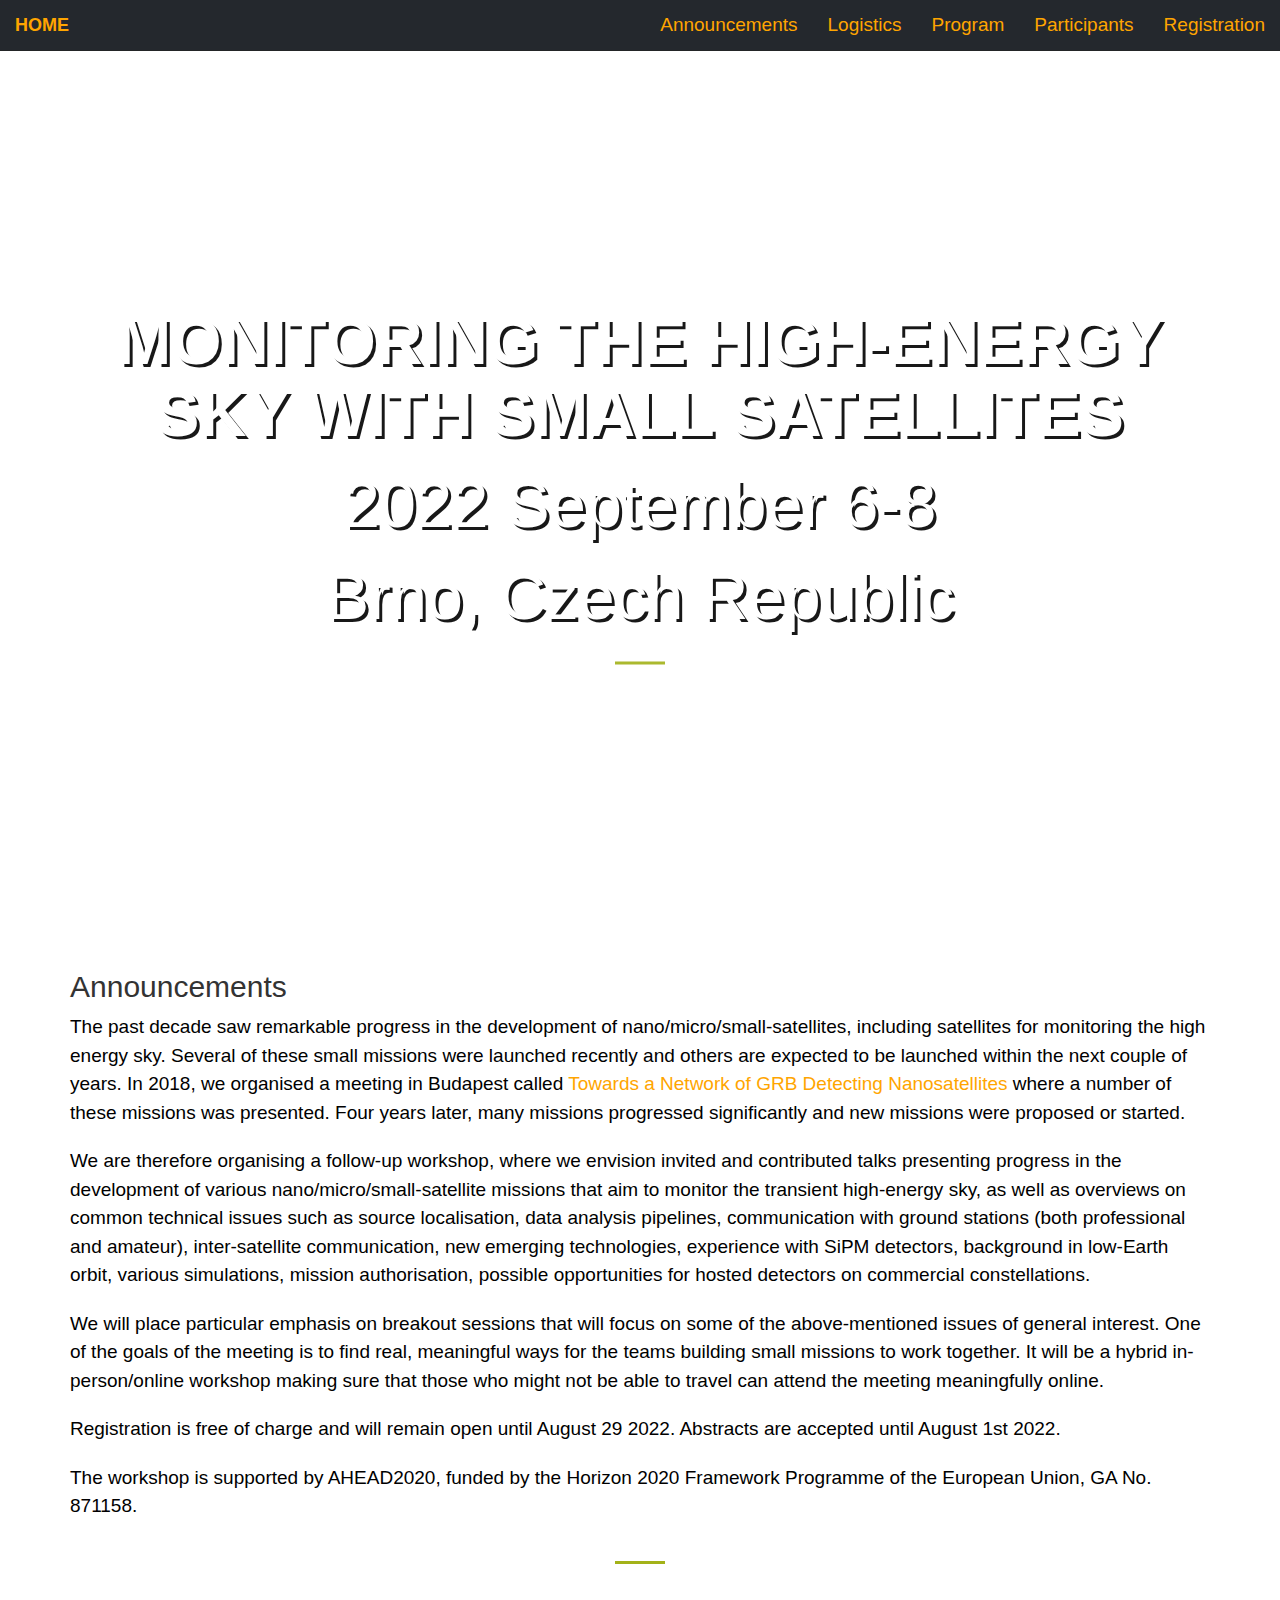
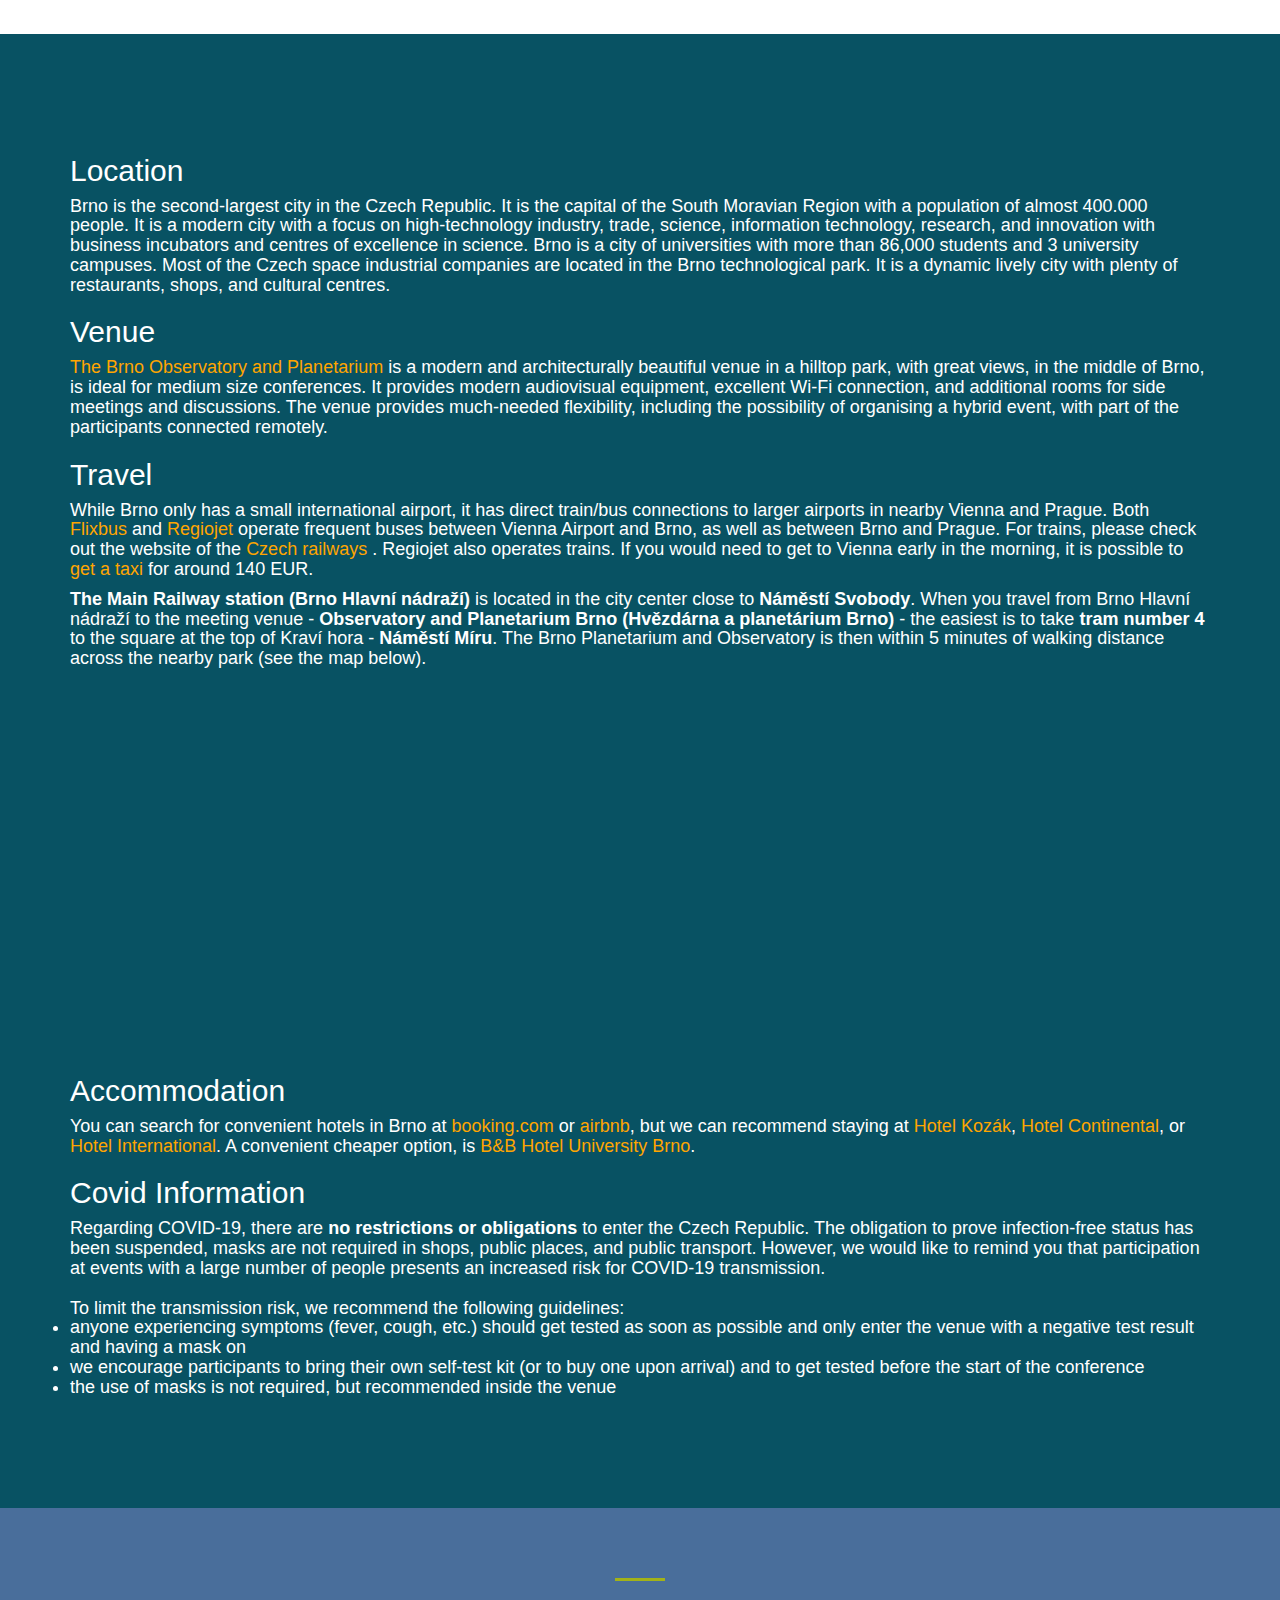
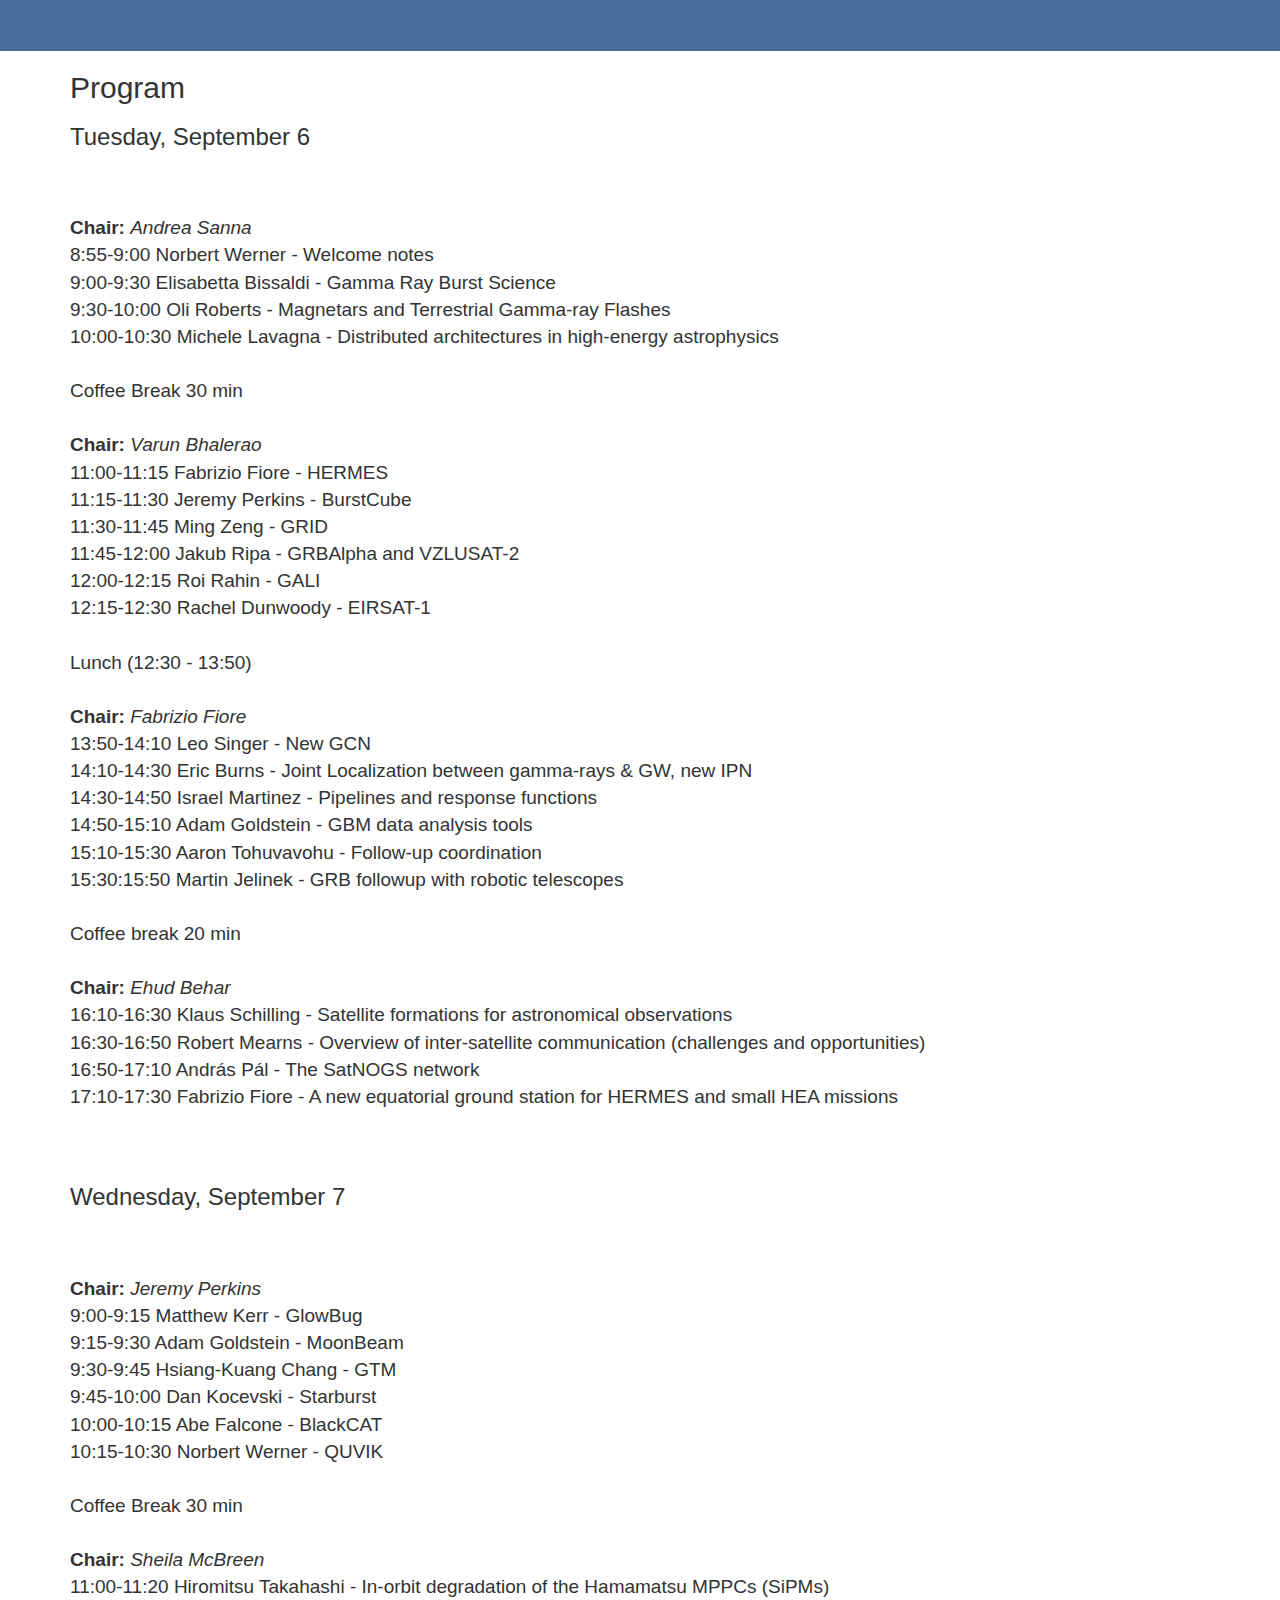
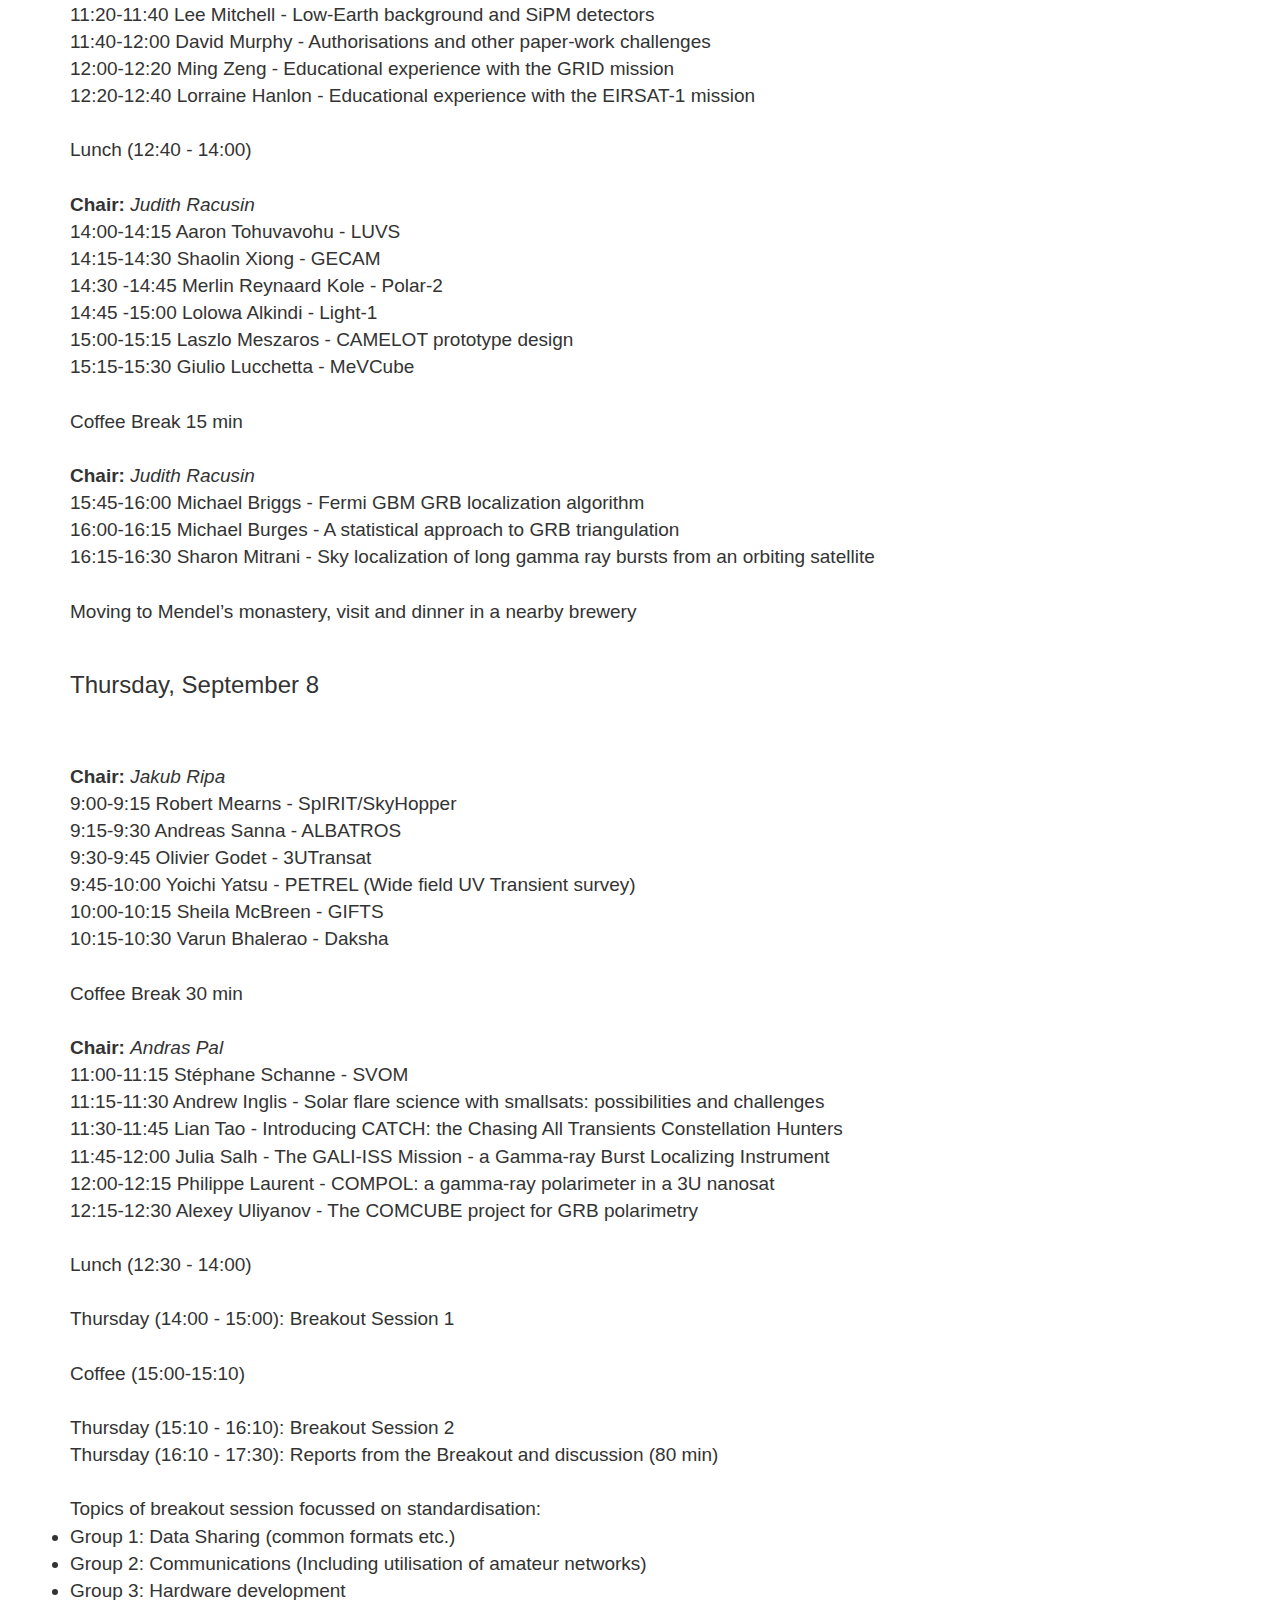
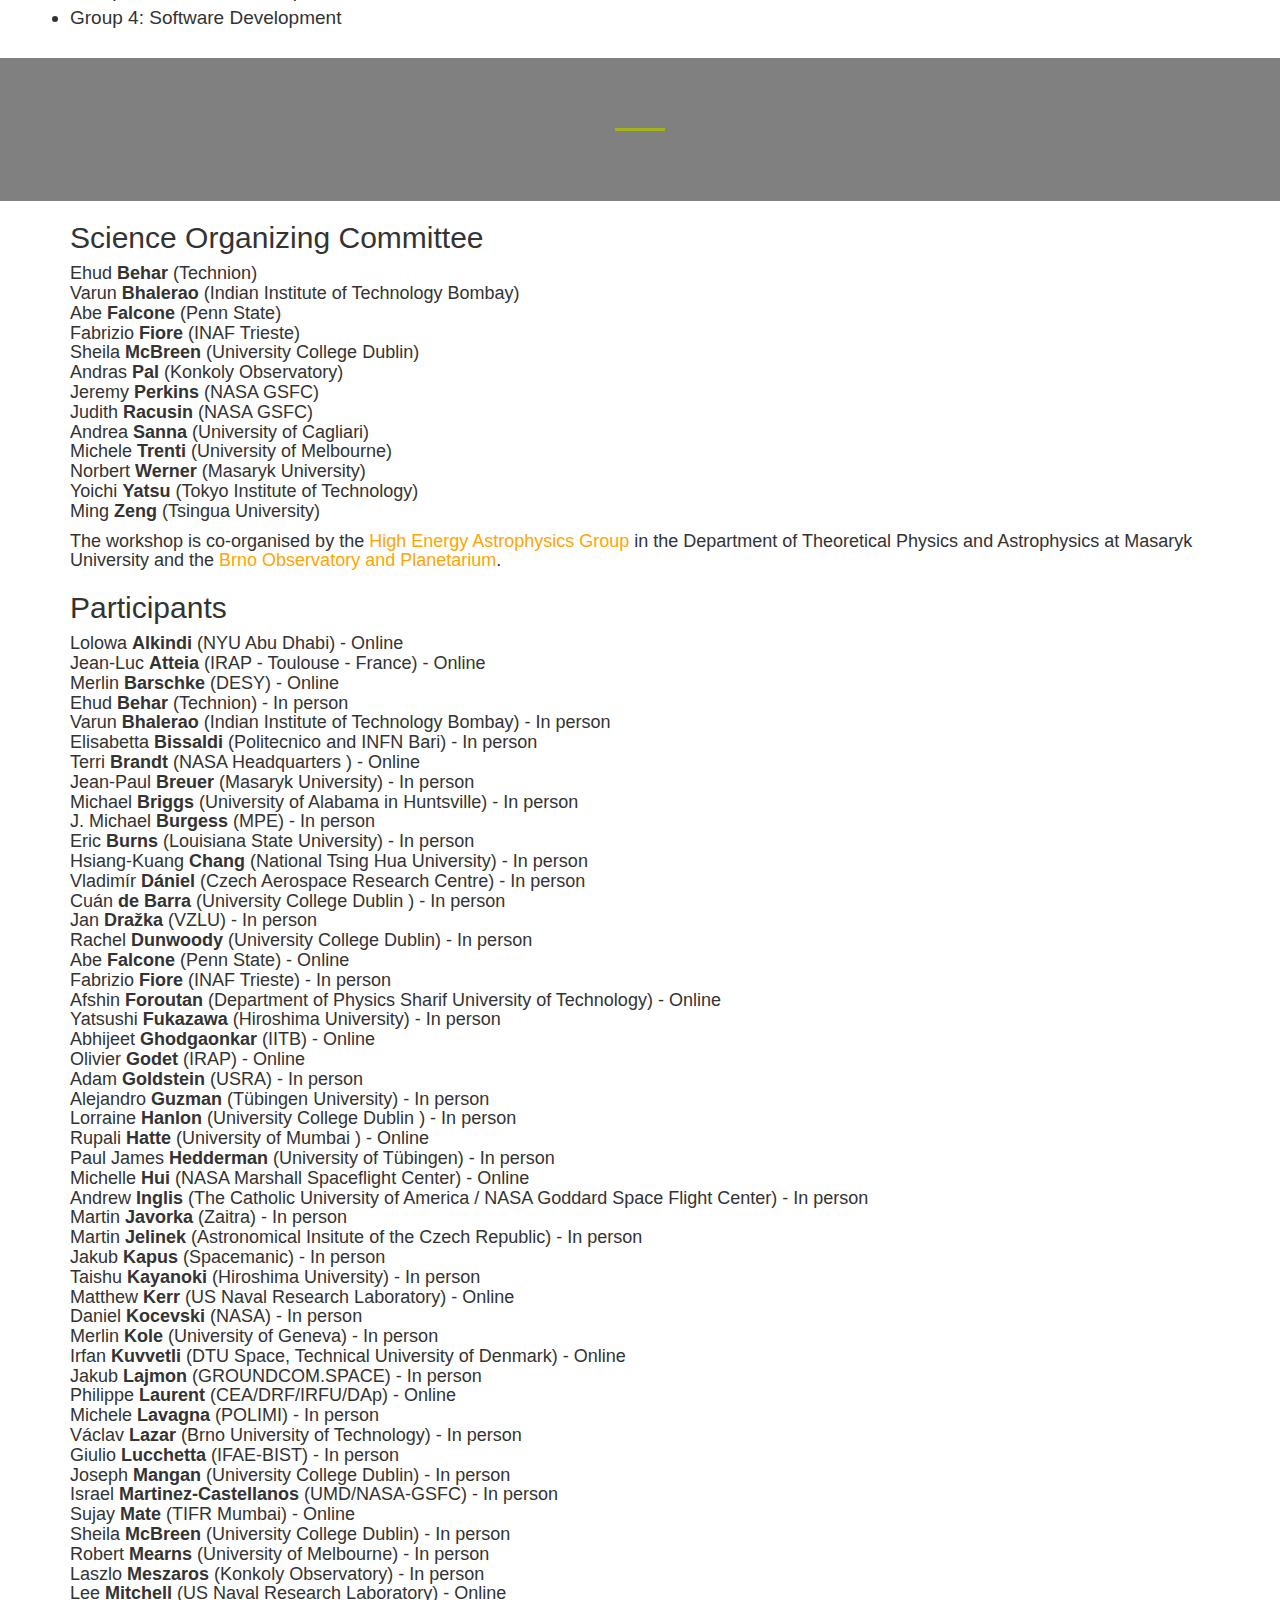
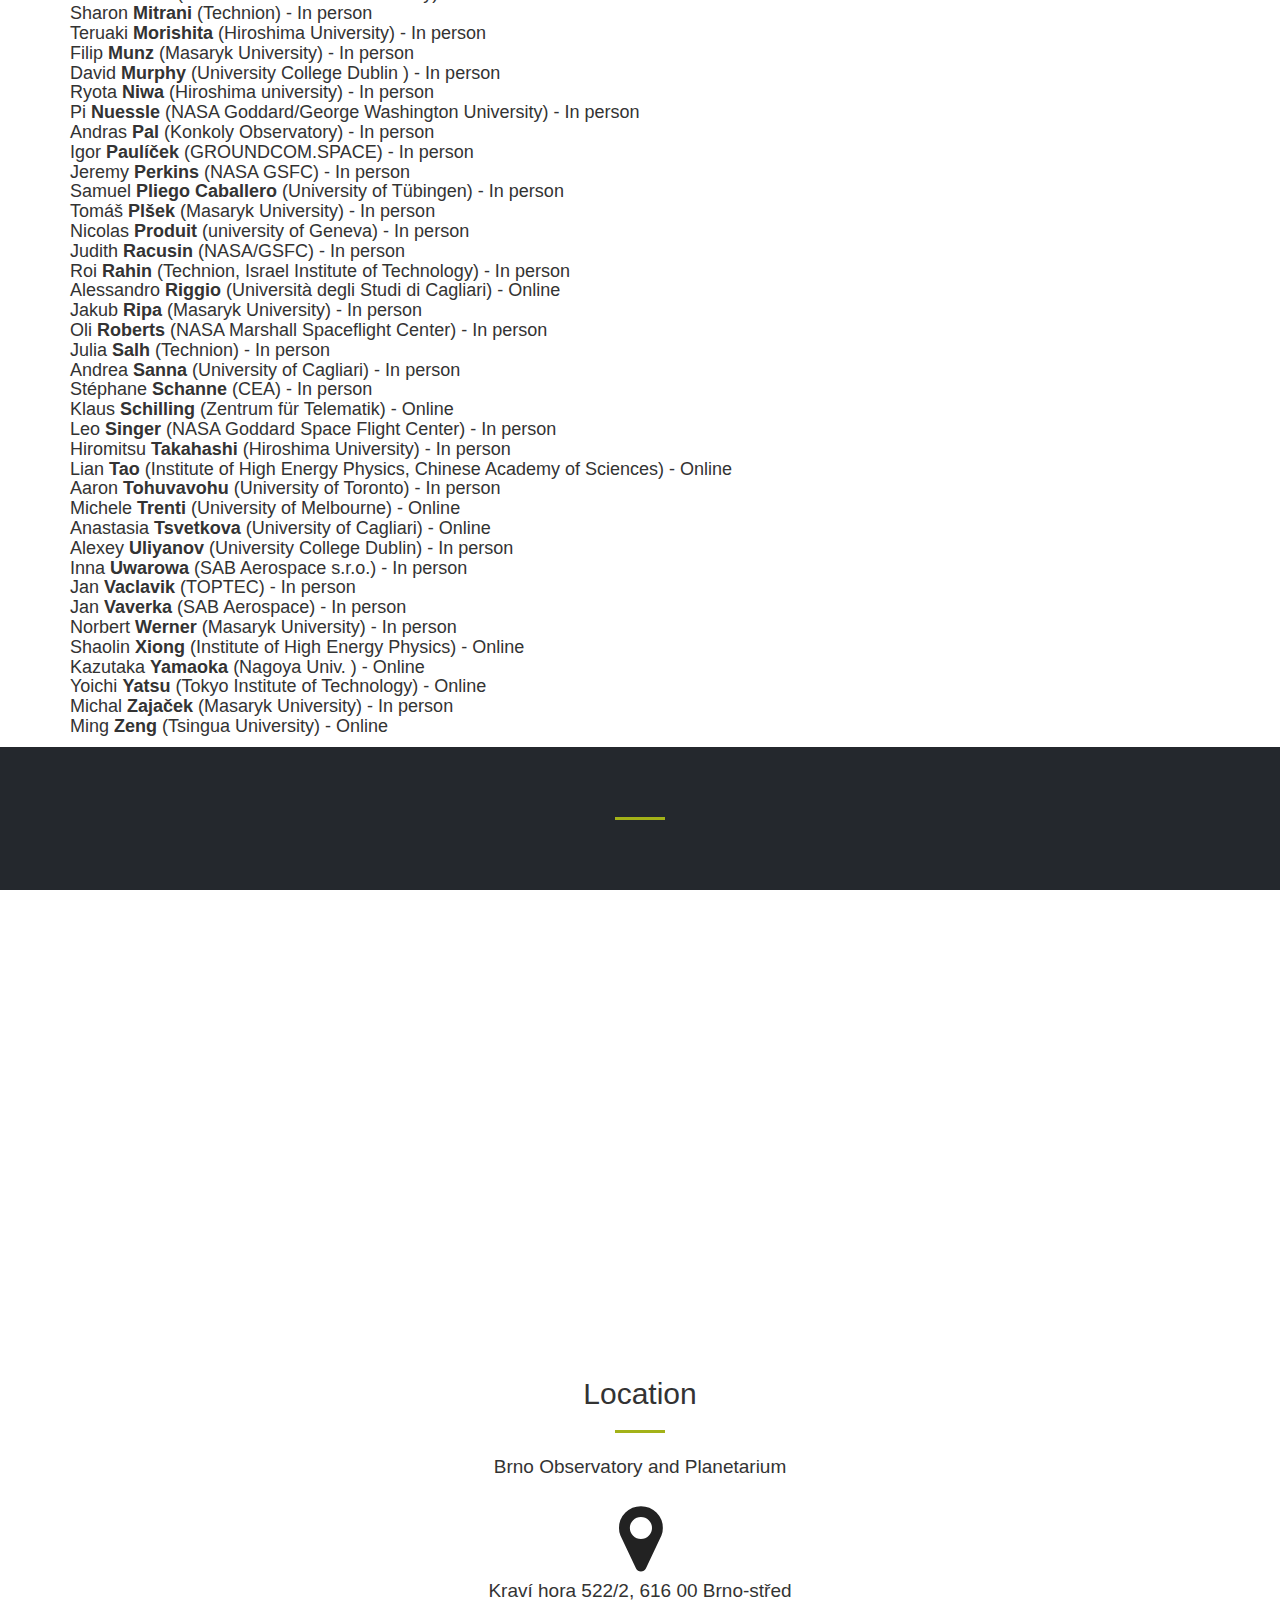
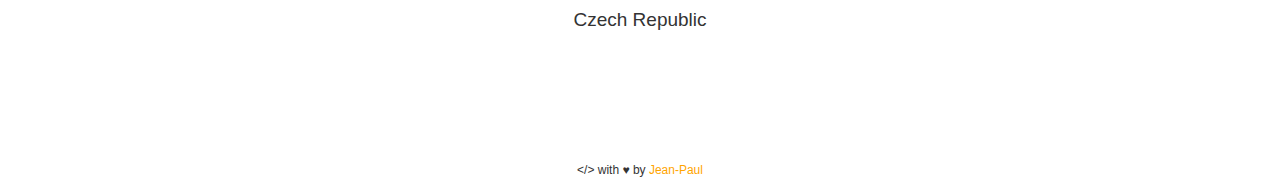
<file: index.html>
<!DOCTYPE html>
<html lang="en">

<head>
    <meta http-equiv="Content-Type" content="text/html; charset=UTF-8" />
    <meta name="viewport" content="width=device-width, initial-scale=1, maximum-scale=1.0, user-scalable=no" />
    <title>Monitoring the high-energy sky with small satellites</title>

    <link rel="icon" href="images/icon.png">
    <meta name="description" content="Astrophysics research to support astroparticle (gamma-ray and cosmic-ray), x-ray, gravitational-wave, observational cosmology, exoplanet and stellar astrophysics.">
    <meta name="keywords" content="high-energy, exo planet, stellar, cosmology, gravitational wave, gravity wave, cosmic ray, instrument, high energy, science, xray, x-ray, gamma ray, gamma-ray, astrophysics, astronomy, observatory, data, software, analysis, archive, research">
    <meta name="robots" content="noodp">

    <!-- CSS  >
    <link href='http://fonts.googleapis.com/css?family=Pacifico' rel='stylesheet' type='text/css'>
    <link href="css/materialize.css" type="text/css" rel="stylesheet" media="screen,projection" />
    <link href="css/style.css" type="text/css" rel="stylesheet" media="screen,projection" /-->


    <!-- Bootstrap Core CSS -->
    <link rel="stylesheet" href="./css/bootstrap.min.css" type="text/css">

    <!-- Custom Fonts -->
    <link href="./css/css" rel="stylesheet" type="text/css">

    <link rel="stylesheet" media="all" href="./fontawesome-free-5.15.2-web/css/all.css" type="text/css">
    <link media="all" rel="stylesheet" href="https://maxcdn.bootstrapcdn.com/font-awesome/4.7.0/css/font-awesome.min.css">


    <!-- Plugin CSS -->
    <!--link rel="stylesheet" href="./css/animate.min.css" type="text/css"-->

    <!-- Custom CSS -->
    <link rel="stylesheet" href="./css/new_main.css" type="text/css">
    <link rel="stylesheet" href="./css/clean.css" type="text/css">

    <!-- Global site tag (gtag.js) - Google Analytics -->
    <script async src="https://www.googletagmanager.com/gtag/js?id=G-X0F24M0D6Y"></script>
    <script>
        window.dataLayer = window.dataLayer || [];

        function gtag() {
            dataLayer.push(arguments);
        }
        gtag('js', new Date());

        gtag('config', 'G-X0F24M0D6Y');
    </script>
</head>

<body>

    <body id="page-top">
        <nav id="mainNav" class="navbar navbar-default navbar-dark bg-dark navbar-fixed-top affix-top">
            <div class="container-fluid">
                <!-- Brand and toggle get grouped for better mobile display -->
                <div class="navbar-header">
                    <button type="button" class="navbar-toggle collapsed" data-toggle="collapse" data-target="#bs-example-navbar-collapse-1">
                        <span class="sr-only">Toggle navigation</span>
                        <span class="icon-bar"></span>
                        <span class="icon-bar"></span>
                        <span class="icon-bar"></span>
                    </button>
                    <a class="navbar-brand page-scroll" href="index.html#page-top"> Home </a>
                </div>

                <!-- Collect the nav links, forms, and other content for toggling -->
                <div class="collapse navbar-collapse" id="bs-example-navbar-collapse-1">
                    <ul class="nav navbar-nav navbar-right">
                        <li class="">
                            <a class="page-scroll" href="#about">Announcements</a>
                        </li>
                        <li class="">
                            <a href="#logistics">Logistics</a>
                        </li>
                        <li class="">
                            <a class="page-scroll" href="#program">Program</a>
                        </li>
                        <li class="">
                            <a href="#participants">Participants</a>
                        </li>
                        <li class="">
                            <a class="page-scroll" href="register.html">Registration</a>
                        </li>
                    </ul>
                </div>
                <!-- /.navbar-collapse -->
            </div>
            <!-- /.container-fluid -->
        </nav>

        <header>
            <div class="header-content">
                <div class="header-content-inner">
                    <h1 style="color: white;">Monitoring the high-energy sky with small satellites</h1>
                    <h2 style="color: white;">2022 September 6-8</h2>
                    <h2 style="color: white;">Brno, Czech Republic</h2>
                    <hr>
                </div>
            </div>
        </header>

        <aside class="bg-secondary">
            <div class="container section scrollspy" id="about">
                <h2 class="center blue-text">Announcements</h2>
                <p style="color: black;">The past decade saw remarkable progress in the development of nano/micro/small-satellites, including satellites for monitoring the high energy sky. Several of these small missions were launched recently and others are expected to be launched within the next couple of years. In 2018, we organised a meeting in Budapest called <a href="https://asd.gsfc.nasa.gov/conferences/grb_nanosats/index.html">Towards a Network of GRB Detecting Nanosatellites</a> where a number of these missions was presented. Four years later, many missions progressed significantly and new missions were proposed or started. </p>
                <p style="color: black;">We are therefore organising a follow-up workshop, where we envision invited and contributed talks presenting progress in the development of various nano/micro/small-satellite missions that aim to monitor the transient high-energy sky, as well as overviews on common technical issues such as source localisation, data analysis pipelines, communication with ground stations (both professional and amateur), inter-satellite communication, new emerging technologies, experience with SiPM detectors, background in low-Earth orbit, various simulations, mission authorisation, possible opportunities for hosted detectors on commercial constellations. </p>
                <p style="color: black;">We will place particular emphasis on breakout sessions that will focus on some of the above-mentioned issues of general interest. One of the goals of the meeting is to find real, meaningful ways for the teams building small missions to work together. It will be a hybrid in-person/online workshop making sure that those who might not be able to travel can attend the meeting meaningfully online. </p>

                <p style="color: black;">Registration is free of charge and will remain open until August 29 2022. Abstracts are accepted until August 1st 2022.</p>

                <p style="color: black;">The workshop is supported by AHEAD2020, funded by the Horizon 2020 Framework Programme of the European Union, GA No. 871158.</p>

            </div>
            <div class="container text-center">
                <hr>
            </div>
        </aside>

        <section class="bg-primary">
            <div class="container section scrollspy" id="logistics">
                <!--div class="row center"-->
                <div class="col s12 center">
                    <h2 class="center blue-text">Location</h2>

                    <h4>Brno is the second-largest city in the Czech Republic. It is the capital of the South Moravian Region with a population of almost 400.000 people. It is a modern city with a focus on high-technology industry, trade, science, information technology, research, and innovation with business incubators and centres of excellence in science. Brno is a city of universities with more than 86,000 students and 3 university campuses. Most of the Czech space industrial companies are located in the Brno technological park. It is a dynamic lively city with plenty of restaurants, shops, and cultural centres.</h4>

                    <h2 class="center blue-text">Venue</h2>
                    <h4><a href="https://www.hvezdarna.cz/en/about-us/">The Brno Observatory and Planetarium</a> is a modern and architecturally beautiful venue in a hilltop park, with great views, in the middle of Brno, is ideal for medium size conferences. It provides modern audiovisual equipment, excellent Wi-Fi connection, and additional rooms for side meetings and discussions. The venue provides much-needed flexibility, including the possibility of organising a hybrid event, with part of the participants connected remotely. </h4>

                    <h2 class="center blue-text">Travel</h2>
                    <h4>While Brno only has a small international airport, it has direct train/bus connections to larger airports in nearby Vienna and Prague. Both <a href="https://www.flixbus.cz/">Flixbus</a> and <a href="https://regiojet.cz/">Regiojet</a> operate frequent buses between Vienna Airport and Brno, as well as between Brno and Prague. For trains,  please check out the website of the <a href="https://www.cd.cz/en/default.htm">Czech railways</a> . Regiojet also operates trains. If you would need to get to Vienna early in the morning, it is possible to <a href="Czech-Transport.com">get a taxi</a> for around 140 EUR. <br></h4>

                    <h4><b>The Main Railway station (Brno Hlavní nádraží)</b> is located in the city center close to <b>Náměstí Svobody</b>. When you travel from Brno Hlavní nádraží to the meeting venue - <b>Observatory and Planetarium Brno (Hvězdárna a planetárium Brno) </b>- the easiest is to take <b>tram number 4</b> to the square at the top of Kraví hora - <b>Náměstí Míru</b>. The Brno Planetarium and Observatory is then within 5 minutes of walking distance across the nearby park (see the map below).
                        <iframe src="https://www.google.com/maps/embed?pb=!1m28!1m12!1m3!1d2606.8422563302715!2d16.580486415844877!3d49.203551929322884!2m3!1f0!2f0!3f0!3m2!1i1024!2i768!4f13.1!4m13!3e3!4m5!1s0x4712943a48d5b051%3A0x1b1503b0058738b6!2zbsOhbS4gTcOtcnUsIDYwMiAwMCBCcm5vLXN0xZllZA!3m2!1d49.202349!2d16.581640099999998!4m5!1s0x4712943bef74a4a7%3A0x31feb17fc6383ce5!2sBrno%20Observatory%20and%20Planetarium%2C%20Krav%C3%AD%20hora%20522%2F2%2C%20616%2000%20Brno-st%C5%99ed!3m2!1d49.2047549!2d16.5836461!5e0!3m2!1sen!2scz!4v1646916500884!5m2!1sen!2scz" width="100%" height="380" frameborder="0" style="border:0" allowfullscreen></iframe>
                    </h4>

                    <h2 class="center blue-text">Accommodation</h2>
                    <h4>You can search for convenient hotels in Brno at <a href="https://www.booking.com/searchresults.en-gb.html?label=gen173nr-1DCAEoggI46AdIM1gEaDqIAQGYASK4ARnIAQzYAQPoAQGIAgGoAgO4At3po5EGwAIB0gIkMDEzMzM5MmItODFkNy00ZTBlLWIyOWMtODQ1ZWIwMTg1Yzg52AIE4AIB&sid=a38f4f01d9688585943d01dfb4e41299&tmpl=searchresults&class_interval=1&dtdisc=0&from_sf=1&group_adults=2&group_children=0&inac=0&index_postcard=0&label_click=undef&lang=en-gb&no_rooms=1&offset=0&postcard=0&room1=A%2CA&sb_price_type=total&search_pageview_id=82dc836e79750079&shw_aparth=1&slp_r_match=0&soz=1&src=index&src_elem=sb&srpvid=45f88373e86200d5&ss=Brno&ss_all=0&ss_raw=Brno&ssb=empty&sshis=0&lang_click=other;cdl=sk;lang_changed=1">booking.com</a> or <a href="https://www.airbnb.co.uk/s/Brno/homes?adults=1&refinement_paths%5B%5D=%2Fhomes&_set_bev_on_new_domain=1646851175_ZDc1NjgyY2IxMTUz">airbnb</a>, but we can recommend staying at <a href="https://hotelkozak.cz/en/">Hotel Kozák</a>, <a href="https://www.continentalbrno.cz/en/">Hotel Continental</a>, or <a href="https://hotelinternational.cz/">Hotel International</a>. A convenient cheaper option, is <a href="https://www.book-secure.com/index.php?s=results&property=czbrn31285&arrival=2022-03-09&departure=2022-03-10&adults1=2&children1=0&locale=en_GB&currency=CZK&stid=qu3qr1bb8&clickid=bba893d5-2b29-4b5e-98d4-1db14d8960e6&_fbtl=FB-PACK-PPC-SITE-GHP&FSTBKNGTrackLink=FB-PACK-PPC-SITE-GHP&tosite=tmphotel&DistNum=CZCZB1&tdp=1282.76&vrfc=false&price=1282.76&PAYMENT-ID=&rateId=Nonrefundable&roomId=Double-room-Standard&organicLink=true">B&B Hotel University Brno</a>. </h4>

                    <!--h4>In case you are currently having a nuclear-war anxiety, we can recommend booking accommodation in the <a href="https://10-z.cz/en/online-rezervace/">nuclear shelter 10-z</a>.
                    </h4-->
                    <h2 class="center blue-text">Covid Information</h2>
                    <h4>Regarding COVID-19, there are <b>no restrictions or obligations</b> to enter the Czech Republic. The obligation to prove infection-free status has been suspended, masks are not required in shops, public places, and public transport. However, we would like to remind you that participation at events with a large number of people presents an increased risk for COVID-19 transmission.<br><br>
                        To limit the transmission risk, we recommend the following guidelines:
                        <li>anyone experiencing symptoms (fever, cough, etc.) should get tested as soon as possible and only enter the venue with a negative test result and having a mask on</li>
                        <li>we encourage participants to bring their own self-test kit (or to buy one upon arrival) and to get tested before the start of the conference</li>
                        <li>the use of masks is not required, but recommended inside the venue</li></h4>

                </div>
            </div>
            </div>
        </section>

        <aside class="bg-light">
            <div class="container text-center">
                <hr>
            </div>
        </aside>

        <div class="container">
            <div id="program" class="section scrollspy">
                <div class="col s12 center">
                    <h2 class="center blue-text">Program</h2>

                    <h3 class="center"> Tuesday, September 6</h3><br>
<br>
<b>Chair:</b> <i>Andrea Sanna</i><br>
8:55-9:00 Norbert Werner - Welcome notes<br>
9:00-9:30 Elisabetta Bissaldi - Gamma Ray Burst Science<br>
9:30-10:00 Oli Roberts - Magnetars and Terrestrial Gamma-ray Flashes<br>
10:00-10:30 Michele Lavagna - Distributed architectures in high-energy astrophysics<br>
<br>
Coffee Break 30 min<br>
<br>
<b>Chair:</b> <i>Varun Bhalerao</i><br>
11:00-11:15 Fabrizio Fiore - HERMES<br>
11:15-11:30 Jeremy Perkins - BurstCube<br>
11:30-11:45 Ming Zeng - GRID<br>
11:45-12:00 Jakub Ripa - GRBAlpha and VZLUSAT-2<br>
12:00-12:15 Roi Rahin - GALI<br>
12:15-12:30 Rachel Dunwoody - EIRSAT-1<br>
<br>
Lunch (12:30 - 13:50)<br>
<br>
<b>Chair:</b> <i>Fabrizio Fiore</i><br>
13:50-14:10 Leo Singer - New GCN<br>
14:10-14:30 Eric Burns - Joint Localization between gamma-rays & GW, new IPN<br>
14:30-14:50 Israel Martinez - Pipelines and response functions<br>
14:50-15:10 Adam Goldstein - GBM data analysis tools<br>
15:10-15:30 Aaron Tohuvavohu - Follow-up coordination<br>
15:30:15:50 Martin Jelinek - GRB followup with robotic telescopes<br>
<br>
Coffee break 20 min<br>
<br>
<b>Chair:</b> <i>Ehud Behar</i><br>
16:10-16:30 Klaus Schilling - Satellite formations for astronomical observations<br>
16:30-16:50 Robert Mearns - Overview of inter-satellite communication (challenges and opportunities)<br>
16:50-17:10 András Pál - The SatNOGS network<br>
17:10-17:30 Fabrizio Fiore - A new equatorial ground station for HERMES and small HEA missions<br>
<br>
<br>
<h3 class="center"> Wednesday, September 7</h3><br>
<br>
<b>Chair:</b> <i>Jeremy Perkins</i><br>
9:00-9:15 Matthew Kerr - GlowBug<br>
9:15-9:30 Adam Goldstein - MoonBeam<br>
9:30-9:45 Hsiang-Kuang Chang - GTM<br>
9:45-10:00 Dan Kocevski - Starburst<br>
10:00-10:15 Abe Falcone - BlackCAT<br>
10:15-10:30 Norbert Werner - QUVIK<br>
<br>
Coffee Break 30 min<br>
<br>
<b>Chair:</b> <i>Sheila McBreen</i><br>
11:00-11:20 Hiromitsu Takahashi - In-orbit degradation of the Hamamatsu MPPCs (SiPMs)<br>
11:20-11:40 Lee Mitchell - Low-Earth background and SiPM detectors<br>
11:40-12:00 David Murphy - Authorisations and other paper-work challenges<br>
12:00-12:20 Ming Zeng - Educational experience with the GRID mission<br>
12:20-12:40 Lorraine Hanlon - Educational experience with the EIRSAT-1 mission<br>
<br>
Lunch (12:40 - 14:00)<br>
<br>
<b>Chair:</b> <i>Judith Racusin</i><br>
14:00-14:15 Aaron Tohuvavohu - LUVS<br>
14:15-14:30 Shaolin Xiong - GECAM<br>
14:30 -14:45 Merlin Reynaard Kole - Polar-2<br>
14:45 -15:00 Lolowa Alkindi - Light-1<br>
15:00-15:15 Laszlo Meszaros - CAMELOT prototype design<br>
15:15-15:30 Giulio Lucchetta - MeVCube<br>
<br>
Coffee Break 15 min<br>
<br>
<b>Chair:</b> <i>Judith Racusin</i><br>
15:45-16:00 Michael Briggs - Fermi GBM GRB localization algorithm<br>
16:00-16:15 Michael Burges - A statistical approach to GRB triangulation<br>
16:15-16:30 Sharon Mitrani - Sky localization of long gamma ray bursts from an orbiting satellite<br>
<br>
Moving to Mendel’s monastery, visit and dinner in a nearby brewery<br>
<br>
<h3 class="center"> Thursday, September 8</h3><br>
<br>
<b>Chair:</b> <i>Jakub Ripa</i><br>
9:00-9:15 Robert Mearns - SpIRIT/SkyHopper<br>
9:15-9:30 Andreas Sanna - ALBATROS<br>
9:30-9:45 Olivier Godet - 3UTransat<br>
9:45-10:00 Yoichi Yatsu - PETREL (Wide field UV Transient survey)<br>
10:00-10:15 Sheila McBreen - GIFTS<br>
10:15-10:30 Varun Bhalerao - Daksha<br>
<br>
Coffee Break 30 min<br>
<br>
<b>Chair:</b> <i>Andras Pal</i><br>
11:00-11:15 Stéphane Schanne - SVOM<br>
11:15-11:30 Andrew Inglis - Solar flare science with smallsats: possibilities and challenges<br>
11:30-11:45 Lian Tao - Introducing CATCH: the Chasing All Transients Constellation Hunters<br>
11:45-12:00 Julia Salh - The GALI-ISS Mission - a Gamma-ray Burst Localizing Instrument<br>
12:00-12:15 Philippe Laurent - COMPOL: a gamma-ray polarimeter in a 3U nanosat<br>
12:15-12:30 Alexey Uliyanov - The COMCUBE project for GRB polarimetry<br>
<br>
Lunch (12:30 - 14:00)<br>
<br>
Thursday (14:00 - 15:00): Breakout Session 1<br>
<br>
Coffee (15:00-15:10)<br>
<br>
Thursday (15:10 - 16:10): Breakout Session 2<br>
Thursday (16:10 - 17:30): Reports from the Breakout and discussion (80 min)<br>
<br>
Topics of breakout session focussed on standardisation:<br>
    <li>Group 1: Data Sharing (common formats etc.)</li>
    <li>Group 2: Communications (Including utilisation of amateur networks)</li>
    <li>Group 3: Hardware development</li>
    <li>Group 4: Software Development</li> </ul></h4>
    <br>
                </div>
            </div>
        </div>

        <aside class="bg-gray">
            <div class="container text-center">
                <hr>
            </div>
        </aside>

        <div class="container">
            <div id="participants" class="section scrollspy">
                <div class="col s12 center">
                    <h2 class="center blue-text">Science Organizing Committee</h2>

                    <h4>Ehud <b>Behar</b> (Technion)<br>
                        Varun <b>Bhalerao</b> (Indian Institute of Technology Bombay)<br>
                        Abe <b>Falcone</b> (Penn State)<br>
                        Fabrizio <b>Fiore</b> (INAF Trieste)<br>
                        Sheila <b>McBreen</b> (University College Dublin)<br>
                        Andras <b>Pal</b> (Konkoly Observatory)<br>
                        Jeremy <b>Perkins</b> (NASA GSFC)<br>
                        Judith <b>Racusin</b> (NASA GSFC) <br>
                        Andrea <b>Sanna</b> (University of Cagliari)<br>
                        Michele <b>Trenti</b> (University of Melbourne)<br>
                        Norbert <b>Werner</b> (Masaryk University)<br>
                        Yoichi <b>Yatsu</b> (Tokyo Institute of Technology)<br>
                        Ming <b>Zeng</b> (Tsingua University)</h4>

                    <h4>The workshop is co-organised by the <a href="https://hea.physics.muni.cz">High Energy Astrophysics Group</a> in the Department of Theoretical Physics and Astrophysics at Masaryk University and the <a href="https://www.hvezdarna.cz/">Brno Observatory and Planetarium</a>.</h4>

                    <h2 class="center blue-text">Participants</h2>

                    <h4>Lolowa <b> Alkindi </b>  (NYU Abu Dhabi) - Online <br>
                        Jean-Luc <b> Atteia </b>  (IRAP - Toulouse - France) - Online <br>
                        Merlin <b> Barschke </b>  (DESY) - Online <br>
                        Ehud <b> Behar </b>  (Technion) - In person <br>
                        Varun <b> Bhalerao </b>  (Indian Institute of Technology Bombay) - In person <br>
                        Elisabetta  <b> Bissaldi </b>  (Politecnico and INFN Bari) - In person <br>
                        Terri <b> Brandt </b>  (NASA Headquarters ) - Online <br>
                        Jean-Paul <b> Breuer </b>  (Masaryk University) - In person <br>
                        Michael <b> Briggs </b>  (University of Alabama in Huntsville) - In person <br>
                        J. Michael <b> Burgess </b>  (MPE) - In person <br>
                        Eric <b> Burns </b>  (Louisiana State University) - In person <br>
                        Hsiang-Kuang <b> Chang </b>  (National Tsing Hua University) - In person <br>
                        Vladimír <b> Dániel </b>  (Czech Aerospace Research Centre) - In person <br>
                        Cuán <b> de Barra </b>  (University College Dublin ) - In person <br>
                        Jan <b> Dražka </b>  (VZLU) - In person <br>
                        Rachel <b> Dunwoody </b>  (University College Dublin) - In person <br>
                        Abe <b> Falcone </b>  (Penn State) - Online <br>
                        Fabrizio <b> Fiore </b>  (INAF Trieste) - In person <br>
                        Afshin <b> Foroutan </b>  (Department of Physics Sharif University of Technology) - Online <br>
                        Yatsushi <b> Fukazawa </b>  (Hiroshima University) - In person <br>
                        Abhijeet <b> Ghodgaonkar </b>  (IITB) - Online <br>
                        Olivier <b> Godet </b>  (IRAP) - Online <br>
                        Adam <b> Goldstein </b>  (USRA) - In person <br>
                        Alejandro <b> Guzman </b>  (Tübingen University) - In person <br>
                        Lorraine <b> Hanlon </b>  (University College Dublin ) - In person <br>
                        Rupali <b> Hatte </b>  (University of Mumbai ) - Online <br>
                        Paul James <b> Hedderman </b>  (University of Tübingen) - In person <br>
                        Michelle <b> Hui </b>  (NASA Marshall Spaceflight Center) - Online <br>
                        Andrew <b> Inglis </b>  (The Catholic University of America / NASA Goddard Space Flight Center) - In person <br>
                        Martin <b> Javorka </b>  (Zaitra) - In person <br>
                        Martin  <b> Jelinek </b>  (Astronomical Insitute of the Czech Republic) - In person <br>
                        Jakub <b> Kapus </b>  (Spacemanic) - In person <br>
                        Taishu <b> Kayanoki </b>  (Hiroshima University) - In person <br>
                        Matthew <b> Kerr </b>  (US Naval Research Laboratory) - Online <br>
                        Daniel <b> Kocevski </b>  (NASA) - In person <br>
                        Merlin <b> Kole </b>  (University of Geneva) - In person <br>
                        Irfan <b> Kuvvetli </b>  (DTU Space, Technical University of Denmark) - Online <br>
                        Jakub <b> Lajmon </b>  (GROUNDCOM.SPACE) - In person <br>
                        Philippe <b> Laurent </b>  (CEA/DRF/IRFU/DAp) - Online <br>
                        Michele <b> Lavagna </b>  (POLIMI) - In person <br>
                        Václav <b> Lazar </b>  (Brno University of Technology) - In person <br>
                        Giulio <b> Lucchetta </b>  (IFAE-BIST) - In person <br>
                        Joseph <b> Mangan </b>  (University College Dublin) - In person <br>
                        Israel <b> Martinez-Castellanos </b>  (UMD/NASA-GSFC) - In person <br>
                        Sujay <b> Mate </b>  (TIFR Mumbai) - Online <br>
                        Sheila <b> McBreen </b>  (University College Dublin) - In person <br>
                        Robert <b> Mearns </b>  (University of Melbourne) - In person <br>
                        Laszlo <b> Meszaros </b>  (Konkoly Observatory) - In person <br>
                        Lee <b> Mitchell </b>  (US Naval Research Laboratory) - Online <br>
                        Sharon <b> Mitrani </b>  (Technion) - In person <br>
                        Teruaki <b> Morishita </b>  (Hiroshima University) - In person <br>
                        Filip <b> Munz </b>  (Masaryk University) - In person <br>
                        David <b> Murphy </b>  (University College Dublin ) - In person <br>
                        Ryota <b> Niwa </b>  (Hiroshima university) - In person <br>
                        Pi <b> Nuessle </b>  (NASA Goddard/George Washington University) - In person <br>
                        Andras <b> Pal </b>  (Konkoly Observatory) - In person <br>
                        Igor <b> Paulíček </b>  (GROUNDCOM.SPACE) - In person <br>
                        Jeremy <b> Perkins  </b>  (NASA GSFC) - In person <br>
                        Samuel <b> Pliego Caballero </b>  (University of Tübingen) - In person <br>
                        Tomáš <b> Plšek </b>  (Masaryk University) - In person <br>
                        Nicolas <b> Produit </b>  (university of Geneva) - In person <br>
                        Judith <b> Racusin </b>  (NASA/GSFC) - In person <br>
                        Roi <b> Rahin </b>  (Technion, Israel Institute of Technology) - In person <br>
                        Alessandro <b> Riggio </b>  (Università degli Studi di Cagliari) - Online <br>
                        Jakub <b> Ripa </b>  (Masaryk University) - In person <br>
                        Oli  <b> Roberts </b>  (NASA Marshall Spaceflight Center) - In person <br>
                        Julia <b> Salh </b>  (Technion) - In person <br>
                        Andrea <b> Sanna </b>  (University of Cagliari) - In person <br>
                        Stéphane <b> Schanne </b>  (CEA) - In person <br>
                        Klaus <b> Schilling </b>  (Zentrum für Telematik) - Online <br>
                        Leo <b> Singer </b>  (NASA Goddard Space Flight Center) - In person <br>
                        Hiromitsu <b> Takahashi </b>  (Hiroshima University) - In person <br>
                        Lian <b> Tao </b>  (Institute of High Energy Physics, Chinese Academy of Sciences) - Online <br>
                        Aaron <b> Tohuvavohu </b>  (University of Toronto) - In person <br>
                        Michele <b> Trenti </b>  (University of Melbourne) - Online <br>
                        Anastasia <b> Tsvetkova </b>  (University of Cagliari) - Online <br>
                        Alexey <b> Uliyanov </b>  (University College Dublin) - In person <br>
                        Inna <b> Uwarowa </b>  (SAB Aerospace s.r.o.) - In person <br>
                        Jan  <b> Vaclavik </b>  (TOPTEC) - In person <br>
                        Jan <b> Vaverka </b>  (SAB Aerospace) - In person <br>
                        Norbert  <b> Werner </b>  (Masaryk University) - In person <br>
                        Shaolin <b> Xiong </b>  (Institute of High Energy Physics) - Online <br>
                        Kazutaka <b> Yamaoka </b>  (Nagoya Univ. ) - Online <br>
                        Yoichi <b> Yatsu </b>  (Tokyo Institute of Technology) - Online <br>
                        Michal <b> Zajaček </b>  (Masaryk University) - In person <br>
                        Ming  <b> Zeng </b>  (Tsingua University) - Online </h4>
                    
                </div>
            </div>
        </div>


        <aside class="bg-dark">
            <div class="container text-center">
                <hr>
            </div>
        </aside>

        <iframe src="https://www.google.com/maps/embed?pb=!1m18!1m12!1m3!1d20857.506914226702!2d16.602908300000003!3d49.19698615!2m3!1f0!2f0!3f0!3m2!1i1024!2i768!4f13.1!3m3!1m2!1s0x4712943bef74a4a7%3A0x31feb17fc6383ce5!2sBrno%20Observatory%20and%20Planetarium!5e0!3m2!1sen!2scz!4v1646320378377!5m2!1sen!2scz" width="100%" height="380" frameborder="0" style="border:0" allowfullscreen></iframe>

        <section id="contact">
            <div class="container">
                <div class="row text-center">
                    <!--col-lg-12 col-lg-offset-0-->
                    <h2 class="section-heading">Location</h2>
                    <hr class="primary">
                    <!--/div>
        <div class="justify-content-center"-->
                    <div class="text-center">
                        <!---lg-5 col-md-8 text-center-->
                        <!--div class="info"-->
                        <p> Brno Observatory and Planetarium </p>
                        <p>
                        </p>
                        <i class="fa fa-map-marker"></i>
                        <p> Kraví hora 522/2, 616 00 Brno-střed<br>Czech Republic </p>
                    </div>
                </div>
            </div>
            </div>
        </section>

        <div class="container text-center">
            <h6 class="center">&lt;/&gt; with &hearts; by <a href="https://github.com/jpbreuer">Jean-Paul</a></h6>
        </div>

        <!--  Scripts-->
        <!-- jQuery -->
        <script src="./js/jquery.js"></script>

        <!-- Bootstrap Core JavaScript -->
        <script src="./js/bootstrap.min.js"></script>

        <!-- Plugin JavaScript -->
        <script src="./js/jquery.easing.min.js"></script>
        <script src="./js/jquery.fittext.js"></script>
        <script src="./js/wow.min.js"></script>
        <script defer type='text/javascript' src='https://opendatascience.com/wp-content/uploads/siteground-optimizer-assets/plsh-particles.min.js' id='plsh-particles-js'></script>

        <!-- Custom Theme JavaScript -->
        <script src="./js/creative.js"></script>

    </body>

</html>
</file>
<file: css/style.css>
/* Fonts =================================== */

/*@font-face {
    font-family: 'ff-mark-web';
    src: url('fonts/MarkPro-Bold.woff2') format('woff2'),
        url('fonts/MarkPro-Bold.woff') format('woff'),
        url('fonts/MarkPro-Bold.ttf') format('truetype');
    font-weight: bold;
    font-style: normal;
}

@font-face {
    font-family: 'ff-mark-web';
    src: url('fonts/MarkPro-Italic.woff2') format('woff2'),
        url('fonts/MarkPro-Italic.woff') format('woff'),
        url('fonts/MarkPro-Italic.ttf') format('truetype');
    font-weight: normal;
    font-style: italic;
}

@font-face {
    font-family: 'ff-mark-web';
    src: url('fonts/MarkPro.woff2') format('woff2'),
        url('fonts/MarkPro.woff') format('woff'),
        url('fonts/MarkPro.ttf') format('truetype');
    font-weight: normal;
    font-style: normal;
}

@font-face {
    font-family: 'ff-mark-web';
    src: url('fonts/MarkPro-Medium.woff2') format('woff2'),
        url('fonts/MarkPro-Medium.woff') format('woff'),
        url('fonts/MarkPro-Medium.ttf') format('truetype');
    font-weight: 500;
    font-style: normal;
}*/

/*! normalize.css v6.0.0 | MIT License | github.com/necolas/normalize.css */

/* Document
   ========================================================================== */

/**
 * 1. Correct the line height in all browsers.
 * 2. Prevent adjustments of font size after orientation changes in
 *    IE on Windows Phone and in iOS.
 */

html {
    line-height: 1.15;
    /* 1 */
    -ms-text-size-adjust: 100%;
    /* 2 */
    -webkit-text-size-adjust: 100%;
    /* 2 */
}

/* Sections
   ========================================================================== */

/**
 * Add the correct display in IE 9-.
 */

article,
aside,
footer,
header,
nav,
section {
    display: block;
}

/**
 * Correct the font size and margin on `h1` elements within `section` and
 * `article` contexts in Chrome, Firefox, and Safari.
 */

h1 {
    font-size: 2em;
    margin: 0.67em 0;
}

/* Grouping content
   ========================================================================== */

/**
 * Add the correct display in IE 9-.
 * 1. Add the correct display in IE.
 */

figcaption,
figure,
main {
    /* 1 */
    display: block;
}

/**
 * Add the correct margin in IE 8.
 */

figure {
    margin: 1em 40px;
}

/**
 * 1. Add the correct box sizing in Firefox.
 * 2. Show the overflow in Edge and IE.
 */

hr {
    box-sizing: content-box;
    /* 1 */
    height: 0;
    /* 1 */
    overflow: visible;
    /* 2 */
}

/**
 * 1. Correct the inheritance and scaling of font size in all browsers.
 * 2. Correct the odd `em` font sizing in all browsers.
 */

pre {
    font-family: monospace, monospace;
    /* 1 */
    font-size: 1em;
    /* 2 */
}

/* Text-level semantics
   ========================================================================== */

/**
 * 1. Remove the gray background on active links in IE 10.
 * 2. Remove gaps in links underline in iOS 8+ and Safari 8+.
 */

a {
    background-color: transparent;
    /* 1 */
    -webkit-text-decoration-skip: objects;
    /* 2 */
}

/**
 * 1. Remove the bottom border in Chrome 57- and Firefox 39-.
 * 2. Add the correct text decoration in Chrome, Edge, IE, Opera, and Safari.
 */

abbr[title] {
    border-bottom: none;
    /* 1 */
    text-decoration: underline;
    /* 2 */
    text-decoration: underline dotted;
    /* 2 */
}

/**
 * Prevent the duplicate application of `bolder` by the next rule in Safari 6.
 */

b,
strong {
    font-weight: inherit;
}

/**
 * Add the correct font weight in Chrome, Edge, and Safari.
 */

b,
strong {
    font-weight: bolder;
}

/**
 * 1. Correct the inheritance and scaling of font size in all browsers.
 * 2. Correct the odd `em` font sizing in all browsers.
 */

code,
kbd,
samp {
    font-family: monospace, monospace;
    /* 1 */
    font-size: 1em;
    /* 2 */
}

/**
 * Add the correct font style in Android 4.3-.
 */

dfn {
    font-style: italic;
}

/**
 * Add the correct background and color in IE 9-.
 */

mark {
    background-color: #ff0;
    color: #000;
}

/**
 * Add the correct font size in all browsers.
 */

small {
    font-size: 80%;
}

/**
 * Prevent `sub` and `sup` elements from affecting the line height in
 * all browsers.
 */

sub,
sup {
    font-size: 75%;
    line-height: 0;
    position: relative;
    vertical-align: baseline;
}

sub {
    bottom: -0.25em;
}

sup {
    top: -0.5em;
}

/* Embedded content
   ========================================================================== */

/**
 * Add the correct display in IE 9-.
 */

audio,
video {
    display: inline-block;
}

/**
 * Add the correct display in iOS 4-7.
 */

audio:not([controls]) {
    display: none;
    height: 0;
}

/**
 * Remove the border on images inside links in IE 10-.
 */

img {
    border-style: none;
}

/**
 * Hide the overflow in IE.
 */

svg:not(:root) {
    overflow: hidden;
}

/* Forms
   ========================================================================== */

/**
 * Remove the margin in Firefox and Safari.
 */

button,
input,
optgroup,
select,
textarea {
    margin: 0;
}

/**
 * Show the overflow in IE.
 * 1. Show the overflow in Edge.
 */

button,
input {
    /* 1 */
    overflow: visible;
}

/**
 * Remove the inheritance of text transform in Edge, Firefox, and IE.
 * 1. Remove the inheritance of text transform in Firefox.
 */

button,
select {
    /* 1 */
    text-transform: none;
}

/**
 * 1. Prevent a WebKit bug where (2) destroys native `audio` and `video`
 *    controls in Android 4.
 * 2. Correct the inability to style clickable types in iOS and Safari.
 */

button,
html [type="button"],
[type="reset"],
[type="submit"] {
    -webkit-appearance: button;
    /* 2 */
}

/**
 * Remove the inner border and padding in Firefox.
 */

button::-moz-focus-inner,
[type="button"]::-moz-focus-inner,
[type="reset"]::-moz-focus-inner,
[type="submit"]::-moz-focus-inner {
    border-style: none;
    padding: 0;
}

/**
 * Restore the focus styles unset by the previous rule.
 */

button:-moz-focusring,
[type="button"]:-moz-focusring,
[type="reset"]:-moz-focusring,
[type="submit"]:-moz-focusring {
    outline: 1px dotted ButtonText;
}

/**
 * 1. Correct the text wrapping in Edge and IE.
 * 2. Correct the color inheritance from `fieldset` elements in IE.
 * 3. Remove the padding so developers are not caught out when they zero out
 *    `fieldset` elements in all browsers.
 */

legend {
    box-sizing: border-box;
    /* 1 */
    color: inherit;
    /* 2 */
    display: table;
    /* 1 */
    max-width: 100%;
    /* 1 */
    padding: 0;
    /* 3 */
    white-space: normal;
    /* 1 */
}

/**
 * 1. Add the correct display in IE 9-.
 * 2. Add the correct vertical alignment in Chrome, Firefox, and Opera.
 */

progress {
    display: inline-block;
    /* 1 */
    vertical-align: baseline;
    /* 2 */
}

/**
 * Remove the default vertical scrollbar in IE.
 */

textarea {
    overflow: auto;
}

/**
 * 1. Add the correct box sizing in IE 10-.
 * 2. Remove the padding in IE 10-.
 */

[type="checkbox"],
[type="radio"] {
    box-sizing: border-box;
    /* 1 */
    padding: 0;
    /* 2 */
}

/**
 * Correct the cursor style of increment and decrement buttons in Chrome.
 */

[type="number"]::-webkit-inner-spin-button,
[type="number"]::-webkit-outer-spin-button {
    height: auto;
}

/**
 * 1. Correct the odd appearance in Chrome and Safari.
 * 2. Correct the outline style in Safari.
 */

[type="search"] {
    -webkit-appearance: textfield;
    /* 1 */
    outline-offset: -2px;
    /* 2 */
}

/**
 * Remove the inner padding and cancel buttons in Chrome and Safari on macOS.
 */

[type="search"]::-webkit-search-cancel-button,
[type="search"]::-webkit-search-decoration {
    -webkit-appearance: none;
}

/**
 * 1. Correct the inability to style clickable types in iOS and Safari.
 * 2. Change font properties to `inherit` in Safari.
 */

::-webkit-file-upload-button {
    -webkit-appearance: button;
    /* 1 */
    font: inherit;
    /* 2 */
}

/* Interactive
   ========================================================================== */

/*
 * Add the correct display in IE 9-.
 * 1. Add the correct display in Edge, IE, and Firefox.
 */

details,
menu {
    display: block;
}

/*
 * Add the correct display in all browsers.
 */

summary {
    display: list-item;
}

/* Scripting
   ========================================================================== */

/**
 * Add the correct display in IE 9-.
 */

canvas {
    display: inline-block;
}

/**
 * Add the correct display in IE.
 */

template {
    display: none;
}

/* Hidden
   ========================================================================== */

/**
 * Add the correct display in IE 10-.
 */

[hidden] {
    display: none;
}

/**
 * Base styles that aim to normalize fonts, and display of elements
 * across browsers, and make writing further styles easier.
 */

/* Set font and clear body padding */

html,
button,
input,
select,
textarea {
    font-family: "ff-mark-web", "HelveticaNeue", "Helvetica Neue", Helvetica, Arial, "Lucida Grande", sans-serif;
}

body {
    margin: 0;
    background-color: #f8f8fa;
    font-size: 16px;
    line-height: 1.15em;
    color: #4d4d4d;
}

body.prevent-scroll {
    overflow: hidden;
}

/* Setting sizes is much more predictable with border-box */

*,
*:before,
*:after {
    box-sizing: border-box;
}

/* Make all images responsive */

img {
    max-width: 100%;
    height: auto;
    vertical-align: middle;
}

/* Normalize links across browsers */

a {
    color: #475BCE;
    text-decoration: none;
}

a img {
    border: 0;
}

a:focus,
a:hover {
    color: #001798;
    text-decoration: underline;
}

/* Make inputs on iOS look normal */

input {
    -webkit-appearance: none;
}

main {
    padding-top: 100px;
}

.page_wrapper {
    max-width: 1300px;
    margin: 0 auto;
    background: #fff;
    overlow: hidden;
}

.container {
    padding: 0px 5%;
    margin-left: auto;
    margin-right: auto;
}

.content_page {
    padding: 0px 96px;
    margin-bottom: 80px;
    border-top: 1px solid #e0e0e0;
}

/**
 * WordPress specific base styles.
 */

.gm-style img {
    max-width: none;
}

.media img,
.media video,
.media object,
.media iframe {
    width: 100%;
    height: auto;
}

/* Make WordPress media inserted to post behave correctly */

.alignleft {
    float: left;
    margin: 0 20px 20px 0;
}

.alignright {
    float: right;
    margin: 0 0 20px 20px;
}

.alignnone {
    display: inline-block;
}

.aligncenter {
    display: block;
    margin: 20px auto;
    clear: both;
    text-align: center;
}

/* Make a 404 page look nicer and more readable */

.error404 {
    text-align: center;
}

.error404 ul {
    text-align: left;
}

.navigation.pagination {
    clear: both;
}

/* WP navigation menus are lists, but they don't need default list styling */

nav ul {
    list-style-type: none;
    margin: 0;
    padding: 0;
    text-align: right;
}

nav ul:before,
nav ul:after {
    content: '';
    display: table;
}

nav ul:after {
    clear: both;
}

.footer {
    padding-top: 48px;
    padding-bottom: 46px;
    border-top: 1px solid #e0e0e0;
}

.footer__copyright {
    font-size: 14px;
    margin: 0 auto;
    text-align: center;
}

.footer__logo {
    float: right;
    max-width: 171px;
    -webkit-transform: translate(0, -42%);
    transform: translate(0, -42%);
    margin-right: 1px;
}

.footer .menu {
    list-style: none;
    display: inline-block;
    padding-left: 5px;
    margin: 0;
}

.footer .menu .menu-item {
    display: inline-block;
    border-left: 1px solid #787878;
    padding-left: 9px;
    margin-right: 5px;
    line-height: 12px;
}

.footer:after {
    display: block;
    clear: both;
    content: "";
}

.partners {
    padding-top: 35px;
    padding-bottom: 37px;
    border-top: 1px solid #e0e0e0;
}

.partners__logos {
    display: -webkit-flex;
    display: -ms-flexbox;
    display: flex;
    -webkit-flex-wrap: wrap;
    -ms-flex-wrap: wrap;
    flex-wrap: wrap;
    -webkit-flex-direction: row;
    -ms-flex-direction: row;
    flex-direction: row;
    -webkit-justify-content: space-between;
    -ms-flex-pack: justify;
    justify-content: space-between;
    -webkit-align-items: center;
    -ms-flex-align: center;
    align-items: center;
    max-width: 968px;
    margin: 20px auto 19px auto;
}

.partners__logos a {
    padding: 0px 10px;
    margin-bottom: 20px;
    display: inline-block;
}

.partners__links {
    display: -webkit-flex;
    display: -ms-flexbox;
    display: flex;
    -webkit-flex-wrap: wrap;
    -ms-flex-wrap: wrap;
    flex-wrap: wrap;
    -webkit-flex-direction: row;
    -ms-flex-direction: row;
    flex-direction: row;
    -webkit-justify-content: space-between;
    -ms-flex-pack: justify;
    justify-content: space-between;
    -webkit-align-items: center;
    -ms-flex-align: center;
    align-items: center;
    max-width: 968px;
    margin: 0px auto 0px auto;
}

.partners__links a {
    color: #4d4d4d;
    font-size: 14px;
    font-weight: 500;
    line-height: 30px;
    padding: 0px 10px;
    margin-bottom: 10px;
    display: inline-block;
}

.section_title {
    color: #adadaf;
    font-size: 18px;
    font-weight: 400;
    text-transform: uppercase;
    letter-spacing: 1.8px;
    margin-bottom: 29px;
    margin-top: 0;
}

.project-grid-details,
.project-grid-details-tags,
.project-grid-details-title {
    transition: all 0.4s cubic-bezier(0.19, 1, 0.22, 1);
}

.project-grid-link {
    display: block;
    width: 100%;
    height: 300px;
    overflow: hidden;
    background-repeat: no-repeat;
    background-size: cover;
    background-position: center;
    text-decoration: none !important;
}

.project-grid-link.active .project-grid-details,
.project-grid-link:hover .project-grid-details {
    -moz-opacity: 1;
    -webkit-opacity: 1;
    -o-opacity: 1;
    opacity: 1;
    -ms-filter: "progid:DXImageTransform.Microsoft.Alpha(Opacity="100 ")";
    filter: alpha(opacity=100);
    zoom: 1;
}

.project-grid-link.active .project-grid-details-title,
.project-grid-link.active .project-grid-details-tags,
.project-grid-link:hover .project-grid-details-title,
.project-grid-link:hover .project-grid-details-tags {
    -webkit-transform: translate(0, 0);
    transform: translate(0, 0);
    -moz-opacity: 1;
    -webkit-opacity: 1;
    -o-opacity: 1;
    opacity: 1;
    -ms-filter: "progid:DXImageTransform.Microsoft.Alpha(Opacity="100 ")";
    filter: alpha(opacity=100);
    zoom: 1;
}

.project-grid-link.active .dot {
    display: inline-block;
}

.project-grid-link .dot {
    border-radius: 100%;
    background-clip: padding-box;
    display: none;
    width: 7px;
    height: 7px;
    position: relative;
    top: -3px;
    margin-left: 10px;
    background: #fff;
}

.project-grid-details {
    -moz-opacity: 0;
    -webkit-opacity: 0;
    -o-opacity: 0;
    opacity: 0;
    -ms-filter: "progid:DXImageTransform.Microsoft.Alpha(Opacity="0 ")";
    filter: alpha(opacity=0);
    zoom: 1;
    width: 100%;
    height: 100%;
    padding: 30px;
    color: #fff;
}

.project-grid-details-tags {
    transition: all 0.2s;
    transition-delay: 0.045s;
    -webkit-transform: translate(-100px, 0);
    transform: translate(-100px, 0);
    -moz-opacity: 0;
    -webkit-opacity: 0;
    -o-opacity: 0;
    opacity: 0;
    -ms-filter: "progid:DXImageTransform.Microsoft.Alpha(Opacity="0 ")";
    filter: alpha(opacity=0);
    zoom: 1;
    max-width: 400px;
    position: relative;
}

.project-grid-details-title {
    font-size: 24px;
    line-height: 39.6px;
    font-size: 2.4rem;
    line-height: 3.96rem;
    transition: all 0.2s;
    -webkit-transform: translate(-100px, 0);
    transform: translate(-100px, 0);
    -moz-opacity: 0;
    -webkit-opacity: 0;
    -o-opacity: 0;
    opacity: 0;
    -ms-filter: "progid:DXImageTransform.Microsoft.Alpha(Opacity="0 ")";
    filter: alpha(opacity=0);
    zoom: 1;
    font-weight: 700;
    position: relative;
}

.project-image-list {
    list-style: none;
    margin: 0;
    padding: 0;
}

.project-image-caption,
.project-image-description {
    list-style: none;
    position: relative;
    padding: 0 25px;
    clear: both;
    display: block;
}

.projects_section {
    margin-bottom: 30px;
}

.projects_section--research {
    margin-top: 70px;
}

.projects_section .projects__wrapper {
    display: -webkit-flex;
    display: -ms-flexbox;
    display: flex;
    -webkit-flex-wrap: wrap;
    -ms-flex-wrap: wrap;
    flex-wrap: wrap;
    margin-left: -24px;
    margin-right: -24px;
}

.projects_section .projects__wrapper:nth-child(2n+1) .project_single {
    -webkit-flex: 2.16;
    -ms-flex: 2.16;
    flex: 2.16;
}

.projects_section .projects__wrapper:nth-child(2n+1) .project_single:nth-child(3n+1) {
    -webkit-flex: 1;
    -ms-flex: 1;
    flex: 1;
}

.projects_section .projects__wrapper--research .project_single {
    -webkit-flex: 1 !important;
    -ms-flex: 1 !important;
    flex: 1 !important;
}

.projects_section .projects__wrapper--research .project-grid-details-title {
    font-size: 25px;
    margin-top: 43px;
}

.projects_section .projects__wrapper--research .project-grid-details-tags {
    font-size: 16px;
}

.projects_section .projects__wrapper--research .project-grid-placeholder {
    bottom: 30px;
    left: 31px;
}

.projects_section .projects__wrapper .project_single {
    -webkit-flex: 1;
    -ms-flex: 1;
    flex: 1;
    min-width: 300px;
    margin-bottom: 50px;
    position: relative;
    margin-right: 24px;
    margin-left: 24px;
}

.projects_section .projects__wrapper .project_single:nth-child(3n+1) {
    -webkit-flex: 2.16;
    -ms-flex: 2.16;
    flex: 2.16;
}

.projects_section .project-grid-details {
    display: -webkit-flex;
    display: -ms-flexbox;
    display: flex;
    -webkit-flex-direction: column;
    -ms-flex-direction: column;
    flex-direction: column;
    -webkit-align-items: flex-start;
    -ms-flex-align: start;
    align-items: flex-start;
    -webkit-justify-content: center;
    -ms-flex-pack: center;
    justify-content: center;
    z-index: 2;
    position: relative;
}

.projects_section .project-grid-details p:last-of-type {
    margin-bottom: 0;
}

.projects_section .project-grid-details svg {
    margin-top: 30px;
}

.projects_section .project-grid-placeholder {
    position: absolute;
    color: #ffffff;
    font-size: 24px;
    font-weight: 700;
    line-height: 30px;
    bottom: 27px;
    left: 29px;
    z-index: 1;
}

.projects_section .project-grid-details-title {
    font-size: 24px;
    font-weight: 700;
    line-height: 30px;
    max-width: 350px;
    margin-top: 10px;
    margin-bottom: -7px;
}

.projects_section .project-grid-details-tags {
    font-size: 20px;
    font-weight: 400;
    line-height: 24px;
    max-width: 455px;
}

.news__timeline_wrapper {
    background-color: #f8f8fa;
    padding: 55px 35px 36px;
    margin-bottom: 80px;
}

.news__timeline {
    border-left: 1px solid #d3d3d3;
    max-width: 983px;
    margin-left: auto;
    margin-right: auto;
    padding-top: 1px;
    margin-top: 10px;
}

.news__timeline__content {
    font-size: 16px;
    line-height: 22px;
    margin-top: -9px;
    margin-bottom: 40px;
    padding-left: 50px;
    padding-right: 50px;
    position: relative;
}

.news__timeline__content:before {
    content: "";
    position: absolute;
    left: -8px;
    top: 3px;
    width: 16px;
    height: 16px;
    background: #4d4d4d;
    border-radius: 100%;
    display: block;
    border: 5px solid #F8F8FA;
}

.news__timeline__content>p:first-of-type {
    margin-top: 0px;
}

.news__timeline__content time {
    font-size: 13px;
    font-weight: 600;
    line-height: 22px;
    text-transform: uppercase;
    letter-spacing: 0.65px;
    margin-bottom: 4px;
    display: block;
}

.about_us {
    padding-bottom: 6px;
    margin-bottom: 80px;
}

.about_us .about__box {
    display: -webkit-flex;
    display: -ms-flexbox;
    display: flex;
}

.about_us .box_content {
    color: #ffffff;
    font-size: 18px;
    font-weight: 400;
    line-height: 30px;
    background-color: #1e2029;
    max-width: 453px;
    width: 100%;
    padding: 23px 53px;
}

.about_us .box_content .more-link {
    color: white;
    font-size: 14px;
    font-weight: 600;
    line-height: 22px;
    text-transform: uppercase;
    letter-spacing: 0.7px;
    text-decoration: none;
    display: inline-block;
    margin-top: 10px;
}

.about_us .box_content .more-link svg {
    vertical-align: middle;
    max-width: 15px;
    margin-left: 7px;
    margin-top: -3px;
}

.about_us .box_image_wrapper img {
    object-fit: cover;
    height: 100%;
}

.people__content {
    padding-bottom: 41px;
}

.people__content .section_title {
    text-transform: none;
    font-size: 24px;
    letter-spacing: normal;
    margin-bottom: 36px;
}

.people_avatars {
    display: -webkit-flex;
    display: -ms-flexbox;
    display: flex;
    -webkit-flex-wrap: wrap;
    -ms-flex-wrap: wrap;
    flex-wrap: wrap;
    margin-bottom: 25px;
}

.people_avatars svg {
    width: 14px;
    height: 18px;
    margin: 6px 0 -4px;
    fill: #5758FF;
}

.people_avatars .person_info {
    -webkit-flex: 33%;
    -ms-flex: 33%;
    flex: 33%;
    display: -webkit-flex;
    display: -ms-flexbox;
    display: flex;
    -webkit-flex-direction: column;
    -ms-flex-direction: column;
    flex-direction: column;
    margin-bottom: 50px;
}

.people_avatars .person_info__avatar {
    max-width: 200px;
    cursor: pointer;
}

.people_avatars .person_info__avatar a {
    position: relative;
    display: block;
    border-radius: 100%;
    max-width: 125px;
    margin-left: auto;
    margin-right: auto;
    overflow: hidden;
    border-radius: 100%;
    outline: none;
}

.people_avatars .person_info__avatar a:after {
    border-radius: 100%;
    position: absolute;
    top: 0;
    right: 0;
    left: 0;
    bottom: 0;
    background-color: rgba(161, 161, 161, 0.9);
    content: 'MORE';
    display: -webkit-flex;
    display: -ms-flexbox;
    display: flex;
    -webkit-justify-content: center;
    -ms-flex-pack: center;
    justify-content: center;
    -webkit-align-items: center;
    -ms-flex-align: center;
    align-items: center;
    font-size: 12px;
    letter-spacing: 1.8px;
    color: white;
    font-weight: bold;
    transition: opacity 0.3s;
    backface-visibility: hidden;
    -webkit-backface-visibility: hidden;
    opacity: 0;
    text-decoration: none;
    border: 0;
    cursor: default;
}

.people_avatars .person_info__box .person_info__avatar a:hover:after {
    opacity: 1;
    cursor: pointer;
}

.people_avatars .person_info__box .person_info__avatar a {
    cursor: pointer;
}

.people_avatars .person_info__avatar img {
    border-radius: 100%;
    max-width: 125px;
    max-height: 125px;
    min-width: 125px;
    min-height: 125px;
    margin-left: auto;
    margin-right: auto;
    display: block;
}

.people_avatars .person_info__content {
    margin-top: 21px;
    text-align: center;
    max-width: 200px;
}

.people_avatars .person_info__content .person_name {
    color: #1e2029;
    font-weight: bold;
    font-size: 18px;
    line-height: 25px;
}

.people_avatars .person_info__content .person_short_desc,
.people_avatars .person_info__content .person_address,
.people_avatars .person_info__content .person_fax,
.people_avatars .person_info__content .person_phone,
.people_avatars .person_info__content .person_title,
.people_avatars .person_info__content .person_email {
    font-size: 15px;
    line-height: 25px;
}

.people_avatars .person_info__content .person_short_desc {
    line-height: 22px;
}

.people_avatars .person_info--big {
    -webkit-flex: 50%;
    -ms-flex: 50%;
    flex: 50%;
    -webkit-flex-direction: row;
    -ms-flex-direction: row;
    flex-direction: row;
    -webkit-align-items: center;
    -ms-flex-align: center;
    align-items: center;
    -webkit-justify-content: flex-start;
    -ms-flex-pack: start;
    justify-content: flex-start;
    margin-top: 0;
}

.people_avatars .person_info--big .person_info__content {
    text-align: left;
    max-width: 100%;
    margin-top: 10px;
}

.people_avatars .person_info--big .person_info__content .person_name {
    font-size: 22px;
    line-height: 30px;
}

.people_avatars .person_info--big .person_info__content .person_short_desc,
.people_avatars .person_info--big .person_info__content .person_fax,
.people_avatars .person_info--big .person_info__content .person_address,
.people_avatars .person_info--big .person_info__content .person_phone,
.people_avatars .person_info--big .person_info__content .person_title,
.people_avatars .person_info--big .person_info__content .person_email {
    font-size: 16px;
    line-height: 25px;
}

.people_avatars .person_info--big .person_info__content .person_short_desc {
    max-width: 505px;
}

.people_avatars .person_info--big .person_info__avatar {
    max-width: 100%;
}

.people_avatars .person_info--big .person_info__avatar a {
    max-width: 150px;
    margin-right: 31px;
}

.people_avatars .person_info--big .person_info__avatar img {
    max-width: 150px;
    max-height: 150px;
}

.columns_layout {
    display: -webkit-flex;
    display: -ms-flexbox;
    display: flex;
    -webkit-flex-wrap: wrap;
    -ms-flex-wrap: wrap;
    flex-wrap: wrap;
}

.columns_layout .sidebar {
    width: 326px;
    padding: 50px 5% 30px;
    text-align: right;
}

.columns_layout .sidebar__title {
    font-size: 30px;
    font-weight: 500;
    line-height: 40px;
    margin-bottom: 29px;
}

.columns_layout .sidebar__list {
    list-style: none;
    padding-left: 0;
    margin: 0;
}

.columns_layout .sidebar__list__item {
    font-size: 15px;
    text-decoration: none;
    line-height: 40px;
}

.columns_layout .sidebar__list__item.active a {
    color: #1e2029;
    font-weight: 600;
}

.columns_layout .sidebar__list__item a {
    text-decoration: none;
    color: #b8b8ba;
}

.columns_layout .columns_content {
    -webkit-flex: 1;
    -ms-flex: 1;
    flex: 1;
    border-left: 1px solid #e0e0e0;
    padding-left: 65px;
    padding-top: 60px;
}

.staff-lightbox-wrapper {
    visibility: hidden;
    opacity: 0;
    position: fixed;
    top: 0;
    left: 0;
    width: 100%;
    height: 100%;
    display: -ms-flexbox;
    display: -webkit-flex;
    display: flex;
    -ms-flex-flow: column wrap;
    -webkit-flex-flow: column wrap;
    flex-flow: column wrap;
    -ms-flex-pack: center;
    -webkit-justify-content: center;
    justify-content: center;
    -ms-flex-align: center;
    -webkit-align-items: center;
    align-items: center;
    z-index: 9999;
}

.staff-lightbox-wrapper.active {
    visibility: visible;
    opacity: 1;
}

.staff-lightbox-wrapper.active .staff-more-info:not(.active) {
    display: none;
}

.staff-more-info {
    visibility: hidden;
    opacity: 0;
    transition: all 300ms ease;
    cursor: auto;
    width: 906px;
    max-width: 98%;
    z-index: 102;
    background-color: #fff;
    display: -ms-flexbox;
    display: -webkit-flex;
    display: flex;
    -ms-flex-flow: row nowrap;
    -webkit-flex-flow: row nowrap;
    flex-flow: row nowrap;
    -ms-flex-line-pack: stretch;
    -webkit-align-content: stretch;
    align-content: stretch;
    box-shadow: 0px 0px 13px 1px rgba(8, 8, 8, 0.14);
}

.staff-more-info.active {
    visibility: visible;
    opacity: 1;
}

.staff-more-info .person_name {
    font-size: 24px;
    margin-bottom: 0;
    line-height: 36px;
    font-weight: 500;
}

.staff-more-info .person_title {
    font-size: 17px;
    color: #808080;
    line-height: 25.5px;
}

.staff-more-info .person_description {
    max-height: 300px;
    min-height: 240px;
    overflow: auto;
    font-size: 15px;
    line-height: 26px;
}

.staff-more-info .person_description p {
    margin-top: 6px;
}

.staff-more-info .person_email strong {
    font-size: 12px;
    text-transform: uppercase;
}

.staff-more-info .staff-image_wrapper {
    width: calc(100% - 560px);
    background-color: #f8f8f7;
    position: relative;
    background-size: cover;
    background-position: top;
}

.staff-more-info .staff-image_wrapper img {
    opacity: 0;
    height: 100%;
    width: 100%;
    object-fit: cover;
    position: absolute;
    left: 0;
    right: 0;
    object-position: top;
}

.staff-more-info .staff-info_content {
    position: relative;
    width: 560px;
    padding: 25px 50px;
}

.staff-more-info .staff-info_content .close-lightbox {
    background-color: #f2f2f2;
    position: absolute;
    right: 0;
    top: 0;
    display: block;
    cursor: pointer;
    padding: 32px;
    transition: -webkit-transform 100ms ease;
    transition: transform 100ms ease;
    transition: transform 100ms ease, -webkit-transform 100ms ease;
}

.staff-more-info .staff-info_content .close-lightbox:hover {
    background-color: #E8E8E8;
}

.staff-more-info .staff-info_content .close-lightbox:after,
.staff-more-info .staff-info_content .close-lightbox:before {
    content: "";
    display: block;
    position: absolute;
    width: 18px;
    height: 1.8px;
    right: 22.5px;
    top: 50%;
    background-color: #000;
}

.staff-more-info .staff-info_content .close-lightbox:after {
    -webkit-transform: rotate(45deg);
    transform: rotate(45deg);
}

.staff-more-info .staff-info_content .close-lightbox:before {
    -webkit-transform: rotate(135deg);
    transform: rotate(135deg);
}

.people_table_wrapper {
    margin-left: -4px;
}

.people_table_wrapper .table_title {
    font-size: 18px;
    margin-top: -4px;
    margin-bottom: 16px;
}

.people_table {
    display: table;
    width: 100%;
    max-width: 858px;
    padding-right: 30px;
    margin-bottom: 45px;
}

.people_table__th {
    background-color: #efefef;
    color: #969696;
    font-size: 12px;
    font-weight: bold;
    display: table-row;
    text-transform: uppercase;
}

.people_table__th .people_table__td:first-of-type {
    width: 24.7%;
}

.people_table__th .people_table__td:nth-child(2) {
    width: 18%;
}

.people_table__tr {
    display: table-row;
    font-size: 15px;
}

.people_table__tr .people_table__td:last-of-type {
    font-size: 14px;
    line-height: 23px;
}

.people_table__tr:nth-child(2n+1) {
    background-color: #f8f8f8;
}

.people_table__td {
    display: table-cell;
    padding-top: 8px;
    padding-bottom: 7.5px;
    padding-left: 21px;
    padding-right: 21px;
    line-height: 25px;
}

.publications .section_title {
    letter-spacing: normal;
    font-size: 24px;
    font-weight: 400;
    margin-top: 0;
    position: relative;
    text-align: left;
}

.publications .section_title:before {
    position: absolute;
    right: 100%;
    left: -73.5px;
    top: 2px;
    width: 16px;
    height: 16px;
    border: 5px solid white;
    background: #b8b8ba;
    content: "";
    border-radius: 100%;
    outline: none;
    background-clip: padding-box;
    overflow: hidden;
}

.publications__select_wrapper {
    position: relative;
    width: 100%;
    margin-left: auto;
    margin-right: 0;
}

.publications__select_wrapper:after {
    content: "";
    position: absolute;
    right: 25px;
    top: 14px;
    border-bottom: 2px solid #989797;
    border-right: 2px solid #989797;
    -webkit-transform: rotate(45deg);
    transform: rotate(45deg);
    width: 9px;
    height: 9px;
}

.publications__select {
    color: #919090;
    width: 100%;
    border: 1px solid #d8d8d8;
    border-radius: 2px;
    text-align: center;
    text-align-last: center;
    padding: 10px;
    -webkit-appearance: none;
    -moz-appearance: none;
    -ms-appearance: none;
    appearance: none;
    font-size: 15px;
    padding-left: 10px;
    padding-right: 24px;
}

.publications__select::-ms-expand {
    display: none;
}

.publications__content {
    line-height: 25px;
    font-size: 15px;
    margin-bottom: 49px;
    max-width: 800px;
}

.publications__content p {
    margin-top: 0px;
    margin-bottom: 25px;
}

.publications.columns_layout .sidebar__title {
    margin-bottom: 20px;
}

.publications.columns_layout .publications__wrapper {
    padding-top: 60px;
    padding-left: 65px;
    padding-right: 30px;
}

.contact__wrapper {
    max-width: 810px;
    padding-bottom: 63px;
}

.contact .sidebar {
    text-align: left;
}

.contact .sidebar__wrapper {
    max-width: 265px;
    margin-left: auto;
    margin-right: auto;
}

.contact .sidebar__title {
    margin-bottom: 33px;
}

.contact .sidebar p {
    font-size: 15px;
    line-height: 25px;
    margin: 0px;
}

.contact .sidebar h4 {
    font-size: 20px;
    color: #b8b8ba;
    line-height: 25px;
    margin-bottom: 0px;
    margin-top: 25px;
    font-weight: 400;
}

.contact .section_title {
    text-transform: none;
    font-size: 24px;
    letter-spacing: normal;
}

.contact .people_avatars .person_info {
    margin-top: 3px;
    margin-bottom: 23px;
}

.contact .people_avatars .person_info__content {
    margin-top: 0px;
}

.contact .people_avatars .person_info .person_name {
    font-size: 18px;
    line-height: 20px;
    margin-top: -1px;
    margin-bottom: 3px;
}

.contact .people_avatars .person_info .person_short_desc,
.contact .people_avatars .person_info .person_address,
.contact .people_avatars .person_info .person_fax,
.contact .people_avatars .person_info .person_phone,
.contact .people_avatars .person_info .person_title,
.contact .people_avatars .person_info .person_email {
    font-size: 15px;
    line-height: 25px;
}

.contact .entry {
    margin-top: -20px;
}

.project_single_page {
    padding-left: 5%;
    padding-right: 5%;
}

.project_single_page .entry {
    font-size: 16px;
    line-height: 28px;
}

.project_single_page .people_avatars {
    -webkit-flex-wrap: wrap;
    -ms-flex-wrap: wrap;
    flex-wrap: wrap;
    margin-left: calc(-5.5%);
    margin-right: calc(-1%);
}

.project_single_page .people_avatars .person_info__avatar,
.project_single_page .people_avatars .person_info__content {
    margin-left: auto;
    margin-right: auto;
}

.project_single_page .people_avatars .person_info {
    -webkit-flex: 25%;
    -ms-flex: 25%;
    flex: 25%;
}

.project_single_page .section_title {
    letter-spacing: normal;
    text-transform: none;
    font-size: 24px;
    margin-bottom: 36px;
}

.related_projects_wrapper {
    border-top: 1px solid #e0e0e0;
    margin-top: 76px;
    padding-top: 34px;
}

.related_projects {
    display: -webkit-flex;
    display: -ms-flexbox;
    display: flex;
    margin: 0px -15px;
    margin-bottom: 60px;
}

.related_projects img {
    display: block;
    margin-left: auto;
    margin-right: auto;
    margin-bottom: 20px;
}

.related_projects__single {
    -webkit-flex: 1;
    -ms-flex: 1;
    flex: 1;
    background-color: #f6f6f6;
    padding: 29px 35px 24px;
    margin: 0px 15px;
    font-size: 16px;
    font-weight: 400;
    line-height: 28px;
    margin-bottom: 15px;
}

.related_projects__single p {
    display: inline;
}

.related_projects__single .read-more {
    display: block;
}

.page-title {
    color: #4d4d4d;
    font-size: 30px;
    font-weight: bold;
    line-height: 48px;
    margin-bottom: 35px;
    max-width: 900px;
    letter-spacing: 0.2px;
    margin-top: 50px;
}

.page-title+.entry_columns {
    margin-top: 68px !important;
}

.entry {
    font-size: 15px;
    line-height: 25px;
}

.entry p {
    margin-bottom: 10px;
    margin-top: 10px;
}

.entry ul {
    list-style: square;
    padding-left: 30px;
    margin-top: 10px;
}

.entry__image_fullsize {
    background-color: #f6f6f6;
    text-align: center;
    padding: 34px 25px;
    margin: 52px 0 67px;
}

.entry h2 {
    color: #adadaf;
    font-size: 24px;
    font-weight: 400;
    line-height: 28px;
}

.entry_columns {
    border-top: 1px solid #e0e0e0;
    margin: 30px auto 57px;
    padding-top: 30px;
}

.entry_columns.no_border_top {
    border-top: 0;
    margin-top: 0px !important;
    padding-top: 0;
}

.entry_columns .section_title {
    margin-top: 34px;
}

.entry_columns h2 {
    margin-top: 11px;
    margin-bottom: 23px;
}

.entry_columns__wrapper {
    display: -webkit-flex;
    display: -ms-flexbox;
    display: flex;
    -webkit-justify-content: space-between;
    -ms-flex-pack: justify;
    justify-content: space-between;
    -webkit-align-items: flex-start;
    -ms-flex-align: start;
    align-items: flex-start;
    max-width: 100%;
}

.entry_columns__wrapper .box_content {
    background-color: #f6f6f6;
    padding: 23px 30px 18px;
    width: 502px;
    max-width: 50%;
    margin-top: 16px;
    -webkit-flex: auto;
    -ms-flex: auto;
    flex: auto;
}

.entry_columns__wrapper .box_content+.column_content {
    margin-left: auto;
    max-width: 573px;
    padding-left: 50px;
    padding-right: 0px;
}

.entry_columns__wrapper .box_content h4 {
    color: #9f9f9f;
    margin-top: 0;
    font-size: 12px;
    font-weight: 500;
    line-height: 28px;
    margin-bottom: -5px;
}

.entry_columns__wrapper .box_content h4:first-of-type {
    margin-top: 14px;
}

.entry_columns__wrapper .box_content h4+p {
    margin-top: 0;
    margin-bottom: 10px;
    line-height: 22px;
}

.entry_columns__wrapper .column_content {
    -webkit-flex: 1;
    -ms-flex: 1;
    flex: 1;
    padding-right: 50px;
    max-width: 695px;
    -webkit-flex: auto;
    -ms-flex: auto;
    flex: auto;
}

.entry_columns__wrapper .column_content.box_small {
    max-width: 778px;
}

.entry_columns__wrapper .column_content+.box_content {
    width: 349px;
    padding-top: 4px;
}

.entry_columns__wrapper .column_content+.box_content.small {
    width: 267px;
    font-size: 15px;
    padding-bottom: 10px;
    font-weight: 400;
    font-size: 15px;
}

.timeline__wrapper {
    border-top: 1px solid #e0e0e0;
    margin: 30px auto 74px;
    padding-top: 32px;
    padding-bottom: 57px;
    border-bottom: 1px solid #e0e0e0;
}

.timeline_container {
    max-width: 1040px;
    margin-top: 74px;
    padding-left: 30px;
}

.timeline_container .timeline__content {
    font-size: 15px;
    line-height: 25px;
    position: relative;
    border-left: 1px solid #e0e0e0;
    padding-left: 58px;
    margin-left: 60px;
    max-width: 930px;
    margin-right: 0;
    padding-top: 1px;
    margin-bottom: 0;
    padding-bottom: 30px;
}

.timeline_container .timeline__content:last-of-type {
    padding-bottom: 0;
}

.timeline_container .timeline__content .content {
    margin-top: -20px;
}

.timeline_container .timeline__content .content p {
    margin-bottom: 25px;
}

.timeline_container .timeline__content:before {
    position: absolute;
    right: 100%;
    left: -9px;
    top: 0px;
    width: 16px;
    height: 16px;
    border: 5px solid white;
    background: #b8b8ba;
    content: "";
    border-radius: 100%;
    outline: none;
    background-clip: padding-box;
    overflow: hidden;
}

.timeline_container .timeline__year {
    position: absolute;
    right: 100%;
    color: #b8b8ba;
    font-size: 20px;
    font-weight: 400;
    line-height: 25px;
    top: -3px;
    margin: 0px;
    margin-right: 44px;
}

.password-full-width {
    padding-left: 5%;
    padding-right: 5%;
    padding-bottom: 100px;
}

.header {
    padding-top: 58px;
    padding-bottom: 40px;
    margin-bottom: 0px;
    text-align: left;
    box-shadow: 0 7px 16px -11px #bdbdbd
}

.header .header_info_text {
    max-width: 1150px;
    margin-left: auto;
    margin-right: auto;
    padding: 0 25px;
    padding-right: 60px;
    text-align: left;
}

.header .header_info_text .site_info_text {
    max-width: 750px;
    font-size: 36px;
    line-height: 58px;
    font-weight: 400;
    margin-left: -3px;
    color: #4d4d4d;
}

.header .header_info_text .site_info_text strong {
    font-size: 40px;
    display: inline-block;
    color: #475bce;
    opacity: 0;
}

.admin-bar .header_sticks {
    top: 107px;
}

.header_sticks {
    position: fixed;
    max-width: 1300px;
    width: 100%;
    left: 50%;
    -webkit-transform: translate(-50%);
    transform: translate(-50%);
    top: 0;
    z-index: 999;
    text-align: left;
    background: rgba(255, 255, 255, 0.98);
    box-shadow: 0 7px 16px -11px #bdbdbd;
}

.header_sticks__content {
    padding: 20px 5%;
    position: relative;
    margin-left: auto;
    margin-right: auto;
}

.header_sticks.is_stuck .header_logo_text .logo_image {
    opacity: 1;
    transition: all 0.3s 0.2s !important;
}

.header_sticks .header_logo_text {
    line-height: 58px;
    font-size: 40px;
    display: inline-block;
    font-weight: bold;
    color: #475bce;
    position: relative;
}

.header_sticks .header_logo_text a {
    text-decoration: none;
    color: #475bce;
}

.header_sticks .header_logo_text .logo_image {
    position: absolute;
    max-width: 49px;
    top: -5px;
    margin-left: 5px;
    opacity: 0;
    transition: all 0s 0s;
}

.header_sticks .header_logo_text:before {
    content: "The ";
    font-weight: 400;
    font-size: 36px;
    display: inline-block;
    margin-right: 0px;
    margin-left: -3px;
    opacity: 0;
    pointer-events: none;
}

.btn-menu {
    -webkit-transform: rotate(180deg);
    transform: rotate(180deg);
    position: absolute;
    top: 15px;
    right: 26px;
    width: 40px;
    height: 40px;
    cursor: pointer;
    text-align: right;
}

.btn-menu .line.l-01 {
    width: 16px;
}

.btn-menu .line.l-02 {
    width: 30px;
}

.btn-menu .line.l-03 {
    width: 23px;
}

.btn-menu .line.l-04 {
    width: 38px;
}

.btn-menu:hover .line.l-01 {
    width: 30px;
}

.btn-menu:hover .line.l-02 {
    width: 22px;
}

.btn-menu:hover .line.l-03 {
    width: 38px;
}

.btn-menu:hover .line.l-04 {
    width: 26px;
}

.btn-menu .line {
    transition: all 0.4s cubic-bezier(0.19, 1, 0.22, 1);
    -webkit-backface-visibility: hidden;
    backface-visibility: hidden;
    background: #475bce;
    height: 4px;
    width: 40px;
    margin-bottom: 5px;
}

.nav-main {
    transition: padding 0.2s ease-out;
    padding: 100px;
    padding-top: 110px;
    width: 100%;
    height: 100%;
    max-width: 1300px;
    background: #fff;
    position: fixed;
    z-index: 1000;
    overflow: hidden;
    top: 0;
    right: 50%;
    -webkit-transform: translate(50%);
    transform: translate(50%);
}

.btn-menu-close {
    cursor: pointer;
    width: 40px;
    height: 40px;
    float: right;
    position: relative;
    clear: both;
    vertical-align: middle;
}

.btn-menu-close:hover .line {
    background: #505050;
}

.btn-menu-close .line {
    width: 40px;
    height: 5px;
    position: absolute;
    top: 20px;
    left: 20px;
    margin-left: -20px;
    background: #d6d6d7;
}

.btn-menu-close .line.l-01 {
    -webkit-transform: rotate(45deg);
    transform: rotate(45deg);
}

.btn-menu-close .line.l-02 {
    -webkit-transform: rotate(-45deg);
    transform: rotate(-45deg);
}

#menu-primary-menu {
    padding-top: 63px;
    text-align: right;
    float: right;
    clear: right;
}

#menu-intranet-menu {
    padding-top: 63px;
    text-align: right;
    float: right;
    clear: right;
}

.nav-main {
    opacity: 0;
    visibility: hidden;
    pointer-events: none;
    transition: all 0.4s cubic-bezier(0.19, 1, 0.22, 1) 0.3s;
}

.nav-main.is-open {
    opacity: 1;
    pointer-events: all;
    visibility: visible;
    transition: all 0.4s cubic-bezier(0.19, 1, 0.22, 1) 0s;
}

.nav-main .menu-item {
    -moz-opacity: 0;
    -webkit-opacity: 0;
    -o-opacity: 0;
    opacity: 0;
    -ms-filter: "progid:DXImageTransform.Microsoft.Alpha(Opacity="0 ")";
    filter: alpha(opacity=0);
    zoom: 1;
    -webkit-transform: translate(180px, 0);
    transform: translate(180px, 0);
    transition: all 0.4s cubic-bezier(0.19, 1, 0.22, 1);
    margin-bottom: 20px;
    position: relative;
}

.nav-main .menu-item a {
    position: relative;
    color: #505050;
    text-decoration: none;
    transition: all 0.4s cubic-bezier(0.19, 1, 0.22, 1);
    font-size: 38px;
    line-height: 48px;
}

.nav-main .menu-item a:before {
    width: 8px;
    height: 8px;
    position: absolute;
    left: -20px;
    top: 50%;
    margin-top: -5px;
    border-radius: 100%;
    background: #475bce;
    content: '';
    opacity: 0;
    transition: all 0.2s;
}

.nav-main .menu-item.current-menu-item>a:before,
.nav-main .menu-item.current-menu-item>a .chevron,
.nav-main .menu-item:hover>a:before {
    opacity: 1;
}


.nav-main .menu-item a:active:before,
.nav-main .menu-item a:focus:before {
    opacity: 1;
    -webkit-animation-name: pulse;
    -webkit-animation-duration: 0.8s;
    -webkit-animation-iteration-count: infinite;
    -webkit-animation-timing-function: linear;
    -moz-animation-name: pulse;
    -moz-animation-duration: 0.8s;
    -moz-animation-iteration-count: infinite;
    -moz-animation-timing-function: linear;
    animation-name: pulse;
    animation-duration: 0.8s;
    animation-iteration-count: infinite;
    animation-timing-function: linear
}

@-webkit-keyframes pulse {
    0% {
        -webkit-opacity: 1
    }

    50% {
        -webkit-opacity: 0
    }

    100% {
        -webkit-opacity: 1
    }
}

@-moz-keyframes pulse {
    0% {
        -moz-opacity: 1
    }

    50% {
        -moz-opacity: 0
    }

    100% {
        -moz-opacity: 1
    }
}

@keyframes pulse {
    0% {
        opacity: 1
    }

    50% {
        opacity: 0
    }

    100% {
        opacity: 1
    }
}


.nav-main .menu-item.link-mail {
    padding-top: 31px;
    margin-bottom: 13px;
}

.nav-main .menu-item.link-mail a {
    font-size: 20px;
    line-height: 25px;
    padding-bottom: 2px;
    border-bottom: 2px solid #475bce;
}

.nav-main .menu-item.link-phone a {
    font-size: 20px;
    line-height: 25px;
    padding-bottom: 2px;
    border-bottom: 2px solid #475bce;
}

.nav-main.is-closed .menu-item {
    transition-delay: 0.05s;
}

.nav-main.is-closed .menu-item:nth-child(6) {
    transition-delay: 0.05s;
}

.nav-main.is-closed .menu-item:nth-child(5) {
    transition-delay: 0.10s;
}

.nav-main.is-closed .menu-item:nth-child(4) {
    transition-delay: 0.15s;
}

.nav-main.is-closed .menu-item:nth-child(3) {
    transition-delay: 0.20s;
}

.nav-main.is-closed .menu-item:nth-child(2) {
    transition-delay: 0.25s;
}

.nav-main.is-closed .menu-item:nth-child(1) {
    transition-delay: 0.30s;
}

.nav-main.is-open .menu-item {
    -moz-opacity: 1;
    -webkit-opacity: 1;
    -o-opacity: 1;
    opacity: 1;
    -ms-filter: "progid:DXImageTransform.Microsoft.Alpha(Opacity="100 ")";
    filter: alpha(opacity=100);
    zoom: 1;
    -webkit-transform: translate(0px, 0);
    transform: translate(0px, 0);
}

.nav-main.is-open .menu-item:nth-child(1) {
    transition-delay: 0.05s;
}

.nav-main.is-open .menu-item:nth-child(2) {
    transition-delay: 0.10s;
}

.nav-main.is-open .menu-item:nth-child(3) {
    transition-delay: 0.15s;
}

.nav-main.is-open .menu-item:nth-child(4) {
    transition-delay: 0.20s;
}

.nav-main.is-open .menu-item:nth-child(5) {
    transition-delay: 0.25s;
}

.nav-main.is-open .menu-item:nth-child(6) {
    transition-delay: 0.30s;
}

.nav-main.is-open .menu-item:nth-child(7) {
    transition-delay: 0.35s;
}

.nav-main.is-open .menu-item:nth-child(8) {
    transition-delay: 0.40s;
}

.nav-main.is-open .menu-item:nth-child(9) {
    transition-delay: 0.45s;
}

.nav-main.is-open .menu-item:nth-child(10) {
    transition-delay: 0.50s;
}

.nav-main.is-open .menu-item:nth-child(11) {
    transition-delay: 0.55s;
}

.nav-main.is-open .menu-item:nth-child(12) {
    transition-delay: 0.60s;
}

.menu-item.menu-item-has-children>a:before {
    display: none;
}

.menu-item.menu-item-has-children a:hover .chevron {
    opacity: 1;
}

.menu-item.open .chevron {
    opacity: 1;
}

.menu-item.open .chevron:before {
    -webkit-transform: rotate(-45deg);
    transform: rotate(-45deg);
    top: -1px;
}

.menu-item.open .sub-menu {
    visibility: visible;
    pointer-events: all;
    opacity: 1;
    max-height: 1000px;
    transition: all 0.3s;
    transition: max-height 1s ease-in-out;
}

.menu-item .chevron::before {
    border-style: solid;
    border-color: #475BCE;
    border-width: 4px 4px 0 0;
    content: '';
    display: inline-block;
    height: 11px;
    left: 9px;
    position: relative;
    top: -7px;
    -webkit-transform: rotate(135deg);
    transform: rotate(135deg);
    vertical-align: middle;
    width: 11px;
}

.menu-item .chevron {
    display: inline-block;
    padding-right: 24px;
    opacity: 0;
    transition: all 0.2s;
}

.menu-item .sub-menu {
    margin-top: 7px;
    margin-bottom: -3px;
    opacity: 0;
    visibility: hidden;
    pointer-events: none;
    max-height: 1px;
    height: auto;
    transition: all 0.2s;
    transition: max-height 0.5s cubic-bezier(0, 1, 0, 1);
    overflow: hidden;
}

.menu-item .sub-menu .menu-item {
    margin-bottom: 0px;
    transition-delay: 0s;
}

.menu-item .sub-menu .menu-item a {
    font-size: 24px;
}

@media only screen and (max-width: 1299px) {

    .project-image-caption,
    .project-image-description {
        padding: 0 25px;
    }
}

@media (min-width: 911px) {
    .sidebar .sticky_block {
        position: fixed;
        width: 185px;
        z-index: 2;
    }
}

@media (max-width: 910px) {
    .columns_layout .sidebar {
        width: 100%;
        text-align: center;
        padding: 30px;
    }

    .columns_layout .columns_content {
        padding: 5%;
        padding-top: 30px;
        border-left: 0;
    }

    .publications {
        margin-bottom: -35px;
    }

    .publications .section_title:before {
        display: none;
    }

    .publications__select_wrapper {
        margin-left: auto;
        margin-right: auto;
    }

    .publications.columns_layout .sidebar {
        width: 100%;
        padding-right: 30px;
        border-left: none;
    }

    .publications.columns_layout .publications__wrapper {
        padding: 5%;
        padding-top: 30px;
        border-left: none;
    }

    .timeline_container {
        padding-left: 0;
    }

    .timeline_container .timeline__content {
        padding-left: 30px;
        margin-left: 0;
    }

    .timeline_container .timeline__content .content {
        margin-top: 0;
    }

    .timeline_container .timeline__content:before {
        left: -8px;
    }

    .timeline_container .timeline__year {
        position: static;
        margin-bottom: 25px;
    }
}

@media (min-width: 900px) {
    .header_sticks {
        height: 100px;
    }

    .people_page .person_info.person_info--small {
        max-width: 33.33336%;
    }

    .project_single_page .people_avatars .person_info {
        max-width: 25%;
    }
}

@media (min-width: 769px) and (max-width: 899px) {
    .btn-menu {
        top: 22px;
    }
}

@media (max-width: 768px) {
    main {
        padding-top: 90px;
    }

    .content_page {
        padding: 0px 30px;
        margin-bottom: 30px;
    }

    .footer__copyright {
        text-align: center;
    }

    .footer__logo {
        float: none;
        -webkit-transform: translate(0, 0);
        transform: translate(0, 0);
        margin: 20px auto 0 auto;
        display: block;
    }

    .partners {
        margin-top: 35px;
    }

    .partners__logos {
        -webkit-justify-content: center;
        -ms-flex-pack: center;
        justify-content: center;
    }

    .partners__logos a {
        padding: 0px 20px 20px;
    }

    .section_title {
        margin-bottom: 20px;
    }

    .projects_section {
        margin-bottom: 35px;
        margin-top: 40px;
    }

    .projects_section .projects__wrapper:nth-child(2n+1) .project_single {
        -webkit-flex: 1;
        -ms-flex: 1;
        flex: 1;
    }

    .projects_section .projects__wrapper--research .project-grid-details-title {
        font-size: 18px;
        line-height: 1.3;
    }

    .projects_section .projects__wrapper--research .project-grid-details-tags {
        font-size: 14px;
        line-height: 22px;
    }

    .projects_section .projects__wrapper .project_single:nth-child(3n+1) {
        -webkit-flex: 1;
        -ms-flex: 1;
        flex: 1;
    }

    .projects_section .projects__wrapper .project_single {
        margin-bottom: 25px;
    }

    .projects_section .project-grid-placeholder {
        font-size: 18px;
    }

    .projects_section .project-grid-details-title {
        font-size: 18px;
        line-height: 1.3;
    }

    .projects_section .project-grid-details-tags {
        font-size: 14px;
        line-height: 22px;
    }

    .news__timeline__content {
        padding-left: 35px;
        padding-right: 25px;
    }

    .about_us .about__box {
        -webkit-flex-direction: column;
        -ms-flex-direction: column;
        flex-direction: column;
    }

    .about_us .box_content {
        max-width: 100%;
        padding: 25px;
    }

    .about_us .box_image_wrapper img {
        width: 100%;
    }

    .people_avatars .person_info {
        min-width: 200px;
    }

    .people_avatars .person_info__avatar {
        margin-left: auto;
        margin-right: auto;
    }

    .people_avatars .person_info__content {
        margin-left: auto;
        margin-right: auto;
    }

    .people_avatars .person_info--big .person_info__content {
        margin-left: unset;
        margin-right: unset;
    }

    .people_avatars .person_info--big .person_info__avatar {
        margin-left: unset;
        margin-right: unset;
    }

    .staff-more-info {
        width: 80%;
        display: block;
        top: 30px;
        max-height: calc(100vh - 40px);
        overflow: auto;
    }

    .staff-more-info .staff-image_wrapper {
        width: 100%;
        height: 400px;
    }

    .staff-more-info .staff-info_content {
        width: 100%;
        padding: 50px 20px 20px;
    }

    .people_table_wrapper {
        margin-left: 0px;
    }

    .people_table_wrapper .table_title {
        margin-top: 0;
    }

    .people_table {
        padding-right: 0;
        display: block;
    }

    .people_table__th {
        display: none;
    }

    .people_table__tr {
        display: -webkit-flex;
        display: -ms-flexbox;
        display: flex;
        -webkit-flex-wrap: wrap;
        -ms-flex-wrap: wrap;
        flex-wrap: wrap;
        -webkit-justify-content: space-between;
        -ms-flex-pack: justify;
        justify-content: space-between;
    }

    .people_table__tr .people_table__td:last-of-type {
        width: 100%;
    }

    .contact .sidebar {
        padding-right: 0;
        padding-left: 0;
    }

    .contact .sidebar__wrapper {
        margin-right: auto;
    }

    .related_projects_wrapper {
        margin-left: -25px;
        margin-right: -25px;
        padding-left: 25px;
        padding-right: 25px;
    }

    .related_projects {
        -webkit-flex-wrap: wrap;
        -ms-flex-wrap: wrap;
        flex-wrap: wrap;
    }

    .related_projects__single {
        min-width: 300px;
    }

    .page-title {
        font-size: 24px;
        line-height: 32px;
        margin-top: 30px;
    }

    .entry__image_fullsize {
        padding: 25px;
    }

    .header {
        padding-top: 34px;
    }

    .header .header_info_text {
        padding-right: 80px;
    }

    .header .header_info_text .site_info_text {
        font-size: 26px;
        line-height: 42px;
    }

    .header .header_info_text .site_info_text strong {
        font-size: 26px;
    }

    .admin-bar .header_sticks {
        margin-top: -40px;
    }

    .admin-bar .header_sticks {
        margin-top: -51px;
    }

    .header_sticks .header_logo_text {
        font-size: 26px;
        line-height: 42px;
    }

    .header_sticks .header_logo_text .logo_image {
        max-width: 39px;
    }

    .header_sticks .header_logo_text:before {
        font-size: 26px;
        line-height: 42px;
    }

    .nav-main {
        padding-top: 60px;
        padding-right: 30px;
        padding-left: 30px;
    }

    .nav-main .menu-item {
        margin-bottom: 15px;
    }

    .nav-main .menu-item a {
        font-size: 24px;
        line-height: 30px;
    }

    .menu-item .sub-menu .menu-item a {
        font-size: 18px;
        line-height: 32px;
    }
}

@media only screen and (max-width: 600px) {
    .project-grid-link {
        height: 260px;
    }

    .project-image-caption,
    .project-image-description {
        padding: 0;
    }
}

@media (max-width: 600px) {
    .entry_columns__wrapper {
        -webkit-flex-direction: column;
        -ms-flex-direction: column;
        flex-direction: column;
    }

    .entry_columns__wrapper .box_content {
        margin-top: 25px;
        margin-left: auto;
        margin-right: auto;
        -webkit-order: 2;
        -ms-flex-order: 2;
        order: 2;
        max-width: 100%;
    }

    .entry_columns__wrapper .box_content+.column_content {
        padding-left: 0px;
        max-width: 100%;
    }

    .entry_columns__wrapper .column_content.box_small {
        max-width: 100%;
    }

    .entry_columns__wrapper .column_content {
        max-width: 100%;
        padding-right: 0px;
    }
}

@media (max-width: 460px) {
    body.prevent-scroll {
        overflow: hidden;
        height: 100%;
    }

    .section_title {
        text-align: center;
    }

    .partners__logos {
        -webkit-flex-direction: column;
        -ms-flex-direction: column;
        flex-direction: column;
    }

    .partners__links {
        -webkit-flex-direction: column;
        -ms-flex-direction: column;
        flex-direction: column;
    }

    .projects_section .projects__wrapper {
        margin-left: 0px;
        margin-right: 0px;
    }

    .projects_section .projects__wrapper--research .project-grid-details-title {
        marign-top: 0px;
    }

    .projects_section .projects__wrapper--research .project-grid-details-tags {
        line-height: 18px;
        margin-bottom: 30px;
    }

    .projects_section .projects__wrapper .project_single {
        margin-left: 0px;
        margin-right: 0px;
        min-width: 200px;
    }

    .projects_section .project-grid-details svg {
        margin-top: 15px;
    }

    .news__timeline_wrapper {
        padding-left: 20px;
        padding-right: 20px;
        padding-top: 25px;
        padding-bottom: 10px;
        margin-bottom: 35px;
    }

    .news__timeline__content {
        padding-right: 0px;
        padding-left: 20px;
    }

    .about_us .box_content {
        font-size: 16px;
        line-height: 26px;
    }

    .people_avatars .person_info--big {
        -webkit-flex-direction: column;
        -ms-flex-direction: column;
        flex-direction: column;
        -webkit-align-items: center !important;
        -ms-flex-align: center !important;
        align-items: center !important;
    }

    .people_avatars .person_info--big .person_info__content {
        text-align: center;
    }

    .people_avatars .person_info--big .person_info__avatar {
        margin-left: auto;
        margin-right: auto;
        margin-bottom: 20px;
    }

    .people_avatars .person_info--big .person_info__avatar a {
        margin-right: 0px;
    }

    .staff-more-info {
        width: 100%;
        top: 0;
        bottom: 0;
        max-height: 100%;
        max-width: 100%;
    }

    .related_projects__single {
        min-width: 253px;
        max-width: 100%;
    }
}

@media (max-width: 374px) {
    .header .header_info_text .site_info_text {
        font-size: 22px;
        line-height: 36px;
    }

    .header .header_info_text .site_info_text strong {
        font-size: 22px;
        line-height: 36px;
    }

    .admin-bar .header_sticks {
        margin-top: -58px;
    }

    .header_sticks .header_logo_text {
        font-size: 22px;
    }

    .header_sticks .header_logo_text:before {
        font-size: 22px;
    }
}

@media (min-width: 769px) and (max-width: 850px) {
    .contact .columns_content {
        padding-left: 35px;
        padding-right: 35px;
    }

    .contact .people_avatars .person_info {
        -webkit-flex-direction: column;
        -ms-flex-direction: column;
        flex-direction: column;
        -webkit-align-items: flex-start;
        -ms-flex-align: start;
        align-items: flex-start;
    }

    .contact .people_avatars .person_info__content {
        width: 100%;
    }

    .contact .people_avatars .person_info__avatar {
        margin-bottom: 20px;
    }
}


/* === STYLES ADDED 26.02.2018 === */
* {
    -webkit-backface-visibility: hidden;
}

.mobile-burger,
.mobile-menu {
    display: none;
}

.desktop-menu {
    float: right;
    display: block;
    width: calc(100% - 235px);
    /* Safari fix */
}

@media all and (max-width: 899px) {

    .mobile-burger,
    .mobile-menu {
        display: block;
    }

    .desktop-menu {
        display: none;
    }
}

@media all and (max-width: 767px) {
    .mobile-menu ul {
        margin-top: 60px;
    }
}

.desktop-menu ul#menu-primary-menu {
    padding: 20px 0;
    width: 100%;
    /* Safari fix */
}

.desktop-menu ul#menu-intranet-menu {
    padding: 20px 0;
    width: 100%;
    /* Safari fix */
}

.desktop-menu li {
    display: inline;
    vertical-align: middle;
    margin-left: 15px;
}

.desktop-menu li.menu-item-has-children {
    position: relative;
    margin-right: 10px;
}

.desktop-menu li.menu-item-has-children a .chevron {
    position: absolute;
    right: -4px;
    padding: 0;
    top: -2px;
}

.desktop-menu .menu-item .chevron::before {
    width: 8px;
    height: 8px;
    border-width: 2px 2px 0 0;
    top: -2px;
    left: 6px;
}

.desktop-menu .menu-item.open .chevron::before {
    top: 2px;
}

.desktop-menu li a {
    font-size: 16px;
    font-weight: 500;
    color: #000;
    text-decoration: none;
}

.desktop-menu li a:hover {
    color: #475BCE;
}

.desktop-menu li .sub-menu {
    position: absolute;
    left: -18px;
    top: 24px;
    width: 270px;
    background-color: #fff;
    border-top: 1px solid #e4e4e4;
    transition: all 0.3s;
}

.desktop-menu .menu-item.open .sub-menu {
    transition: all 0.3s;
}

.desktop-menu li .sub-menu li {
    text-align: left;
    display: block;
    margin: 0;
    font-size: 17px;
    font-weight: 600;
    border: 1px solid #efefef;
    border-top: none;
}

.desktop-menu li .sub-menu li a {
    padding: 24px 16px;
    display: block;
}

.desktop-menu li .sub-menu .menu-item a {
    font-size: 15px;
}

.desktop-menu .link-phone,
.desktop-menu .link-mail {
    display: none;
}

.mobile-menu ul {
    margin-top: 70px;
}

.header_sticks .header_logo_text:before {
    content: none;
}

.header_sticks .header_logo_text .logo_image {
    margin-left: 0;
    display: none;
}

.sidebar__title {
    margin-top: 0;
}

/* Hide Projects Section - Homepage */
.home .projects_section:nth-of-type(2n) {
    display: none;
}


/* Custom Stylesheet */
/**
 * Use this file to override Materialize files so you can update
 * the core Materialize files in the future
 *
 * Made By MaterializeCSS.com
 */

 nav {
    position: fixed;
    z-index: 1000;
}

.cursive {
    font-family: pacifico, cursive;
}

.icon-block img {
    width: 100%;
}

html, body {
    height: 100%;
}

.main-logo {
    width: 250px;
    height: 250px;
    fill: #2196f3;
}

.logo-text {
    margin-top: -30px;
    margin-bottom: -20px;
}

.nav-logo {
    height: 100%;
    padding: 5px;
    fill: #2196f3;
}

canvas {
    position: absolute;
    -webkit-filter: opacity(50%);
    width: 100%;
    height: 100%;
}

.left-side {
    fill: #9e9e9e;
}

.parallax.black img {
    -webkit-filter: opacity(30%);
}

.sponsorships img {
    width: 80%;
}

.section.faq .card-image {
    max-height: 300px;
    overflow-y: hidden;
}

.section.faq .card-image .card-title {
    padding-top: 100px;
    width: 100%;
    background: -webkit-gradient(linear, left bottom, left top, color-stop(0%,rgba(0,0,0,1)), color-stop(100%,rgba(0,0,0,0)));
}

.sponsor-cta {
    margin-top: 100px;
    margin-bottom: 100px;
}

.partners {
    margin-top: 100px;
}

.sponsorships .partners img {
    height: 200px;
}

nav ul a,
nav .brand-logo {
  color: #fff;
}

p {
  line-height: 2rem;
}

.button-collapse {
  color: #26a69a;
}

#index-banner {
    height: 100%;
    min-height: 700px;
}

.parallax-container {
  line-height: 0;
  eight: auto;
  color: rgba(255,255,255,.9);
}

.parallax-container .section {
    width: 100%;
    z-index: 2;
}

@media only screen and (max-width : 992px) {

}

@media only screen and (max-width : 600px) {
  .row.valign-wrapper {
      display: block;
  }
  .sponsorships img {
      margin-top: 30px;
  }
  .main-logo {
      width: 200px;
      height: 200px;
      margin-top: 40px;
  }
}


.icon-block {
  padding: 0 15px;
}

footer.page-footer {
  margin: 0;
}

.table-of-contents a {
    color: #fff;
    line-height: inherit;
    height: 100%;
}

.table-of-contents li {
    padding: 0px;
}

.table-of-contents a.active {
    border-left: none;
    color: #fff;
    padding-left: 20px;
}

.table-of-contents a:hover {
    border-left: none;
    color: #fff;
    padding-left: 20px;
}


#nav-mobile.table-of-contents a {
    color: #2196f3;
    line-height: inherit;
    height: 100%;
}

#nav-mobile.table-of-contents li {
    padding: 0px;
}

#nav-mobile.table-of-contents a.active {
    border-left: none;
    color: #2196f3;
    padding-left: 15px;
}

#nav-mobile.table-of-contents a:hover {
    border-left: none;
    color: #2196f3;
    padding-left: 15px;
}
</file>
<file: css/new_main.css>
html,
body {
    height: 100%;
    width: 100%
}

body {
    /* font-family: 'Merriweather', 'Helvetica Neue', Arial, sans-serif */
    font-family: 'Open Sans', 'Helvetica Neue', Arial, sans-serif;
    font-size: 190%;
}

hr {
    border-color: #a3b218;
    border-width: 3px;
    max-width: 50px
}

hr.dark {
    border-color: #24282d
}

hr.light {
    border-color: white
}

a {
    -webkit-transition: all 0.35s;
    -moz-transition: all 0.35s;
    transition: all 0.35s;
    color: orange
}

a:hover,
a:focus {
    color: #eb3812
}

h1,
h2,
h3,
h4,
h5,
h6 {
    font-family: 'Open Sans', 'Helvetica Neue', Arial, sans-serif
}

p {
    font-size: 16px;
    line-height: 1.5;
    margin-bottom: 20px
}

.bg-primary {
    background-color: #085263
}

.bg-secondary {
    background-color: #ffffff;
}

.bg-dark {
    background-color: #24282d;
    color: white
}

.bg-light {
    background-color: #496e9b;
    color: white
}

.bg-gray {
    background-color: gray;
    color: white
}

.text-faded {
    color: rgba(255, 255, 255, 0.7)
}

section {
    padding: 100px 0
}

aside {
    padding: 50px 0
}

.no-padding {
    padding: 0
}

.navbar-default {
    background-color: #24282d;
    border-color: rgba(34, 34, 34, 0.5);
    font-family: 'Open Sans', 'Helvetica Neue', Arial, sans-serif;
    -webkit-transition: all 0.35s;
    -moz-transition: all 0.35s;
    transition: all 0.35s
}

.navbar-default .navbar-header .navbar-brand {
    color: orange;
    font-family: 'Open Sans', 'Helvetica Neue', Arial, sans-serif;
    font-weight: 700;
    text-transform: uppercase
}



header {
    height: calc(100vh - 115px);
    position: relative;
    width: 100%;
    min-height: auto;
    -webkit-background-size: cover;
    /**/
    -moz-background-size: cover;
    background-size: cover;
    -o-background-size: cover;
    background-position: center center;
    background-image: url("https://cdn.mos.cms.futurecdn.net/rG58Q4s8yzHDNAvTUkkUB9.jpg");
    background-repeat: no-repeat;
    text-align: center;
    color: white;
    opacity: 0.9;
}

header .image {
    opacity: 0.9;
    display: block;
    width: 100%;
    height: auto;
    transition: .5s ease;
    backface-visibility: hidden;
}

header .image .img-responsive {
    display: block !important;
    max-width: 100% !important;
    height: auto !important;
}

header .header-content {
    position: relative;
    text-align: center;
    padding: 100px 15px 100px;
    width: 100%
}

header .header-content .header-content-inner h1 {
    font-weight: 700;
    text-transform: uppercase;
    margin-top: 100px;
    margin-bottom: 0;
    text-shadow: 3px 3px #000000;
    font-size: 65px;
    /*background-color: ;*/
}

header .header-content .header-content-inner h2 {
    font-weight: 500;
    margin-top: 20px;
    margin-bottom: 0;
    text-shadow: 3px 3px #000000;
    font-size: 65px;
    /*background-color: ;*/
}

/*#04AA6D #572c35 #e6dae8 #4e3048*/
header .header-content .header-content-inner hr {
    margin: 30px auto
}

header .header-content .header-content-inner p {
    font-weight: 300;
    color: rgba(255, 255, 255, 0.7);
    font-size: 16px;
    margin-bottom: 50px;
    background-color: #572c35;
}

@media (min-width: 992px) {
    header {
        min-height: 100%
    }

    header .header-content {
        position: absolute;
        top: 50%;
        -webkit-transform: translateY(-50%);
        -ms-transform: translateY(-50%);
        transform: translateY(-50%);
        padding: 0 50px
    }

    header .header-content .header-content-inner {
        max-width: 1150px;
        margin-left: auto;
        margin-right: auto
    }

    header .header-content .header-content-inner p {
        font-size: 18px;
        max-width: 80%;
        margin-left: auto;
        margin-right: auto
    }
}

@media (max-width: 850px) {
    header {
        min-height: 100%
    }

    header .header-content {
        position: relative;
        top: 50%;
        -webkit-transform: translateY(-50%);
        -ms-transform: translateY(-50%);
        transform: translateY(-50%);
        padding: 0 50px
    }

    header .header-content .header-content-inner {
        max-width: 1150px;
        margin-left: auto;
        margin-right: auto
    }

    header .header-content .header-content-inner p {
        font-size: 18px;
        max-width: 80%;
        margin-left: auto;
        margin-right: auto
    }

    header .header-content .header-content-inner h1 {
        font-weight: 700;
        text-transform: uppercase;
        margin-top: 50px;
        margin-bottom: 0;
        text-shadow: 3px 3px #000000;
        font-size: 65px;
        /*background-color: ;*/
    }

    header .header-content .header-content-inner h2 {
        font-weight: 500;
        margin-top: 20px;
        margin-bottom: 0;
        text-shadow: 3px 3px #000000;
        font-size: 56px;
        /*background-color: ;*/
    }
}

@media (max-width: 768px) {
    header {
        min-height: 100%
    }

    header .header-content {
        position: relative;
        top: 50%;
        -webkit-transform: translateY(-50%);
        -ms-transform: translateY(-50%);
        transform: translateY(-50%);
        padding: 0 0px
    }

    header .header-content .header-content-inner {
        max-width: 1150px;
        margin-left: auto;
        margin-right: auto
    }

    header .header-content .header-content-inner p {
        font-size: 18px;
        max-width: 80%;
        margin-left: auto;
        margin-right: auto
    }

    header .header-content .header-content-inner h1 {
        font-weight: 700;
        text-transform: uppercase;
        margin-top: 50px;
        margin-bottom: 0;
        text-shadow: 3px 3px #000000;
        font-size: 50px;
        /*background-color: ;*/
    }

    header .header-content .header-content-inner h2 {
        font-weight: 500;
        margin-top: 20px;
        margin-bottom: 0;
        text-shadow: 3px 3px #000000;
        font-size: 42px;
        /*background-color: ;*/
    }
}


.section-heading {
    margin-top: 0
}

.section-person {
    margin-top: 0;
    font-size: 50px
}

.service-box {
    max-width: 400px;
    margin: 50px auto 0
}

@media (min-width: 992px) {
    .service-box {
        margin: 20px auto 0
    }
}

.service-box p {
    margin-bottom: 0
}

.portfolio-box {
    position: relative;
    display: block;
    max-width: 650px;
    margin: 0 auto
}

.portfolio-box .portfolio-box-caption {
    color: white;
    opacity: 0;
    display: block;
    background: rgba(240, 95, 64, 0.9);
    position: absolute;
    bottom: 0;
    text-align: center;
    width: 100%;
    height: 100%;
    -webkit-transition: all 0.35s;
    -moz-transition: all 0.35s;
    transition: all 0.35s
}

.portfolio-box .portfolio-box-caption .portfolio-box-caption-content {
    width: 100%;
    text-align: center;
    position: absolute;
    top: 50%;
    transform: translateY(-50%)
}

.portfolio-box .portfolio-box-caption .portfolio-box-caption-content .project-category,
.portfolio-box .portfolio-box-caption .portfolio-box-caption-content .project-name {
    font-family: 'Open Sans', 'Helvetica Neue', Arial, sans-serif;
    padding: 0 15px
}

.portfolio-box .portfolio-box-caption .portfolio-box-caption-content .project-category {
    text-transform: uppercase;
    font-weight: 600;
    font-size: 14px
}

.portfolio-box .portfolio-box-caption .portfolio-box-caption-content .project-name {
    font-size: 18px
}

.portfolio-box:hover .portfolio-box-caption {
    opacity: 1
}

@media (min-width: 768px) {
    .portfolio-box .portfolio-box-caption .portfolio-box-caption-content .project-category {
        font-size: 16px
    }

    .portfolio-box .portfolio-box-caption .portfolio-box-caption-content .project-name {
        font-size: 22px
    }
}

.call-to-action h2 {
    margin: 0 auto 20px
}

.text-primary {
    color: #F05F40
}

.no-gutter>[class*='col-'] {
    padding-right: 0;
    padding-left: 0
}

.btn-default {
    color: #222;
    background-color: #fff;
    border-color: #fff;
    -webkit-transition: all 0.35s;
    -moz-transition: all 0.35s;
    transition: all 0.35s
}

.btn-default:hover,
.btn-default:focus,
.btn-default.focus,
.btn-default:active,
.btn-default.active,
.open>.dropdown-toggle .btn-default {
    color: #222;
    background-color: #f2f2f2;
    border-color: #ededed
}

.btn-default:active,
.btn-default.active,
.open>.dropdown-toggle .btn-default {
    background-image: none
}

.btn-default.disabled,
.btn-default.disabled:hover,
.btn-default.disabled:focus,
.btn-default.disabled.focus,
.btn-default.disabled:active,
.btn-default.disabled.active,
.btn-default[disabled],
.btn-default[disabled]:hover,
.btn-default[disabled]:focus,
.btn-default[disabled].focus,
.btn-default[disabled]:active,
.btn-default[disabled].active,
fieldset[disabled] .btn-default,
fieldset[disabled] .btn-default:hover,
fieldset[disabled] .btn-default:focus,
fieldset[disabled] .btn-default.focus,
fieldset[disabled] .btn-default:active,
fieldset[disabled] .btn-default.active {
    background-color: #fff;
    border-color: #fff
}

.btn-default .badge {
    color: #fff;
    background-color: #222
}

.btn-primary {
    color: #fff;
    background-color: #F05F40;
    border-color: #F05F40;
    -webkit-transition: all 0.35s;
    -moz-transition: all 0.35s;
    transition: all 0.35s
}

.btn-primary:hover,
.btn-primary:focus,
.btn-primary.focus,
.btn-primary:active,
.btn-primary.active,
.open>.dropdown-toggle .btn-primary {
    color: #fff;
    background-color: #ee4b28;
    border-color: #ed431f
}

.btn-primary:active,
.btn-primary.active,
.open>.dropdown-toggle .btn-primary {
    background-image: none
}

.btn-primary.disabled,
.btn-primary.disabled:hover,
.btn-primary.disabled:focus,
.btn-primary.disabled.focus,
.btn-primary.disabled:active,
.btn-primary.disabled.active,
.btn-primary[disabled],
.btn-primary[disabled]:hover,
.btn-primary[disabled]:focus,
.btn-primary[disabled].focus,
.btn-primary[disabled]:active,
.btn-primary[disabled].active,
fieldset[disabled] .btn-primary,
fieldset[disabled] .btn-primary:hover,
fieldset[disabled] .btn-primary:focus,
fieldset[disabled] .btn-primary.focus,
fieldset[disabled] .btn-primary:active,
fieldset[disabled] .btn-primary.active {
    background-color: #F05F40;
    border-color: #F05F40
}

.btn-primary .badge {
    color: #F05F40;
    background-color: #fff
}

.btn {
    font-family: 'Open Sans', 'Helvetica Neue', Arial, sans-serif;
    border: none;
    border-radius: 300px;
    font-weight: 700;
    text-transform: uppercase
}

.btn-xl {
    padding: 15px 30px
}

#contact .fa {
    color: #222;
    font-size: 4em
}

::-moz-selection {
    color: white;
    text-shadow: none;
    background: #222
}

::selection {
    color: white;
    text-shadow: none;
    background: #222
}

img::selection {
    color: white;
    background: transparent
}

img::-moz-selection {
    color: white;
    background: transparent
}

body {
    -webkit-tap-highlight-color: #222
}


/* TOMAS */

#principalinvestigator {
    scroll-margin-top: 80px;
}

#postdoctoralassociates {
    scroll-margin-top: 80px;
}

#staff {
    scroll-margin-top: 80px;
}

#phdstudents {
    scroll-margin-top: 80px;
}

#staff {
    scroll-margin-top: 80px;
}

#mastersandundergraduatestudents {
    scroll-margin-top: 80px;
}

#visitingscholars {
    scroll-margin-top: 80px;
}

#alumni {
    scroll-margin-top: 80px;
}

.personal_image {
    border-radius: 50%;
    display: block;
    margin: 0 auto;
    transition: box-shadow 0.25s;
}

figure.image_frame .personal_image:hover {
    box-shadow: 0px 0px 6px 6px #a1a1a1;
}

figure.personal_image:hover {
    box-shadow: 0px 0px 6px 6px #a1a1a1;
}

figure.image_frame a {
    transform: 0.25s;
}

figure.image_frame a:hover {
    text-shadow: 1px 1px 3px #a1a1a1;
    text-decoration: none;
}

div.col-md-3 a:hover {
    text-decoration: none;
}

p {
    font-size: 100%;
}

section.bg-secondary a:hover {
    text-decoration: none;
}

section.bg-secondary {
    text-align: justify;
}

section.bg-secondary li {
    padding-bottom: 20px;
}

.info {
    width: 100px;
}

.sidebar_item {
    font-size: 84%;
    color: rgb(155, 155, 155);
    line-height: 40px;
    font-family: 'Open Sans', 'Helvetica Neue', Arial, sans-serif;

    transform: 0.25s ease;
}

.sidebar_item:hover {
    color: black;
    text-decoration: none;
}

.sidebar_item:active {
    color: black;
    text-decoration: none;
}

html {
    scroll-behavior: smooth;
}

.names {
    font-size: 120%;
    font-weight: bold;
}

.BLAM {
    font-size: 86%;
    font-weight: bold;
}

.podcasts {
    margin-bottom: 10vh;
    width: 90vw;
    height: calc(90vw / 1.775);
    max-width: 710px;
    max-height: 400px;
}

.outreach_title {
    font-size: 130%;
    font-weight: bold;
    padding-bottom: 1vh;
}

/* .navbar-header:before{
  display: block !important;
  content: inherit !important;
}
.navbar-header:after{
  clear: inherit !important;
} */

@media (min-width: 768px) {

    .navbar-collapse:after,
    .navbar-collapse:before {
        content: none;
    }
}
</file>
<file: css/clean.css>
@keyframes caretBlink {
    from {
        opacity: 1.0;
    }

    to {
        opacity: 0.0;
    }
}

@keyframes rotateSpinner {
    from {
        transform: rotate(0deg);
    }

    to {
        transform: rotate(360deg);
    }
}

#text-tool-caret {
    animation-name: caretBlink;
    animation-iteration-count: infinite;
    animation-timing-function: cubic-bezier(1.0, 0, 0, 1.0);
    animation-duration: 1s;
}

#en-markup-loading-spinner {
    position: absolute;
    top: calc(50% - 16px);
    left: calc(50% - 16px);
    width: 32px;
    height: 32px;
}

#en-markup-loading-spinner img {
    position: relative;
    top: 0px;
    left: 0px;
    animation-name: rotateSpinner;
    animation-duration: 0.6s;
    animation-iteration-count: infinite;
    animation-timing-function: linear;
}

.skitchToastBoxContainer {
    position: absolute;
    width: 100%;
    text-align: center;
    top: 30px;
    -webkit-user-select: none;
    -moz-user-select: none;
    pointer-events: none;
}

.skitchToastBox {
    width: 200px;
    height: 16px;
    padding: 12px;
    background-color: rgba(47, 55, 61, 0.95);
    border-radius: 4px;
    color: white;
    cursor: default;
    font-size: 10pt;
    text-shadow: 1px 1px 2px rgba(0, 0, 0, 0.32);
    font-family: 'Soleil', Helvetica, Arial, sans-serif;
    border: 2px rgba(255, 255, 255, 0.38) solid;
}

.lang-zh-cn .skitchToastBox {
    font-family: '微软雅黑', 'Microsoft YaHei', SimSun,
        '&#x30E1;&#x30A4;&#x30EA;&#x30AA;', Meiryo, 'MS PGothic', 'Soleil',
        Helvetica, Arial, sans-serif;
}

.lang-ja-jp .skitchToastBox {
    font-family: '&#x30E1;&#x30A4;&#x30EA;&#x30AA;', Meiryo, 'MS PGothic',
        '微软雅黑', 'Microsoft YaHei', SimSun, 'Soleil', Helvetica, Arial,
        sans-serif;
}

.skitchToast {
    padding-left: 20px;
    padding-right: 20px;
    display: inline-block;
    height: 10px;
    color: #f1f5f8;
    text-align: center;
}

.skitchVisible {
    /* Don't remove this class it's a hack used by the Evernote Clipper */
}

@font-face {
    font-family: 'Soleil';
    src: url([data-uri]);
    font-weight: normal;
    font-style: normal;
}

#en-markup-disabled {
    position: fixed;
    z-index: 9999;
    width: 100%;
    height: 100%;
    top: 0px;
    left: 0px;
    cursor: default;
    -webkit-user-select: none;
}

#en-markup-alert-container {
    position: absolute;
    z-index: 9999;
    width: 450px;
    left: calc(50% - 225px);
    top: calc(50% - 85px);
    background-color: white;
    box-shadow: 0 2px 7px 1px rgba(0, 0, 0, 0.35);
    -webkit-user-select: none;
}

#en-markup-alert-container .cell-1 {
    position: relative;
    height: 110px;
    width: 105px;
    float: left;
    text-align: center;
    background-image: url([data-uri]);
    background-position: 65% 50%;
    background-repeat: no-repeat;
}

#en-markup-alert-container .cell-2 {
    position: relative;
    float: left;
    width: 345px;
    margin-top: 29px;
    margin-bottom: 20px;
}

#en-markup-alert-container .cell-2 .cell-2-title {
    margin-bottom: 5px;
    padding-right: 30px;
    font-size: 12pt;
    font-family: Tahoma, Arial;
}

#en-markup-alert-container .cell-2 .cell-2-message {
    padding-right: 30px;
    font-size: 9.5pt;
    font-family: Tahoma, Arial;
}

#en-markup-alert-container .cell-3 {
    position: relative;
    width: 450px;
    height: 60px;
    float: left;
    background-color: rgb(240, 240, 240);
}

#en-markup-alert-container .cell-3 button {
    position: absolute;
    top: 12px;
    right: 15px;
    width: 110px;
    height: 36px;
}

#en-markup-alert-container .cell-3 button.alt-button {
    position: absolute;
    top: 12px;
    right: 140px;
    width: 110px;
    height: 36px;
}


nav {
    position: fixed;
    z-index: 1000;
}

.cursive {
    font-family: pacifico, cursive;
}

.icon-block img {
    width: 100%;
}

html, body {
    height: 100%;
}

.main-logo {
    width: 250px;
    height: 250px;
    fill: #2196f3;
}

.logo-text {
    margin-top: -30px;
    margin-bottom: -20px;
}

.nav-logo {
    height: 100%;
    padding: 5px;
    fill: #2196f3;
}

canvas {
    position: absolute;
    -webkit-filter: opacity(50%);
    width: 100%;
    height: 100%;
}

.left-side {
    fill: #9e9e9e;
}

.parallax.black img {
    -webkit-filter: opacity(30%);
}


#index-banner {
    height: 100%;
    min-height: 700px;
}

.parallax-container {
  line-height: 0;
  eight: auto;
  color: rgba(255,255,255,.9);
}

.parallax-container .section {
    width: 100%;
    z-index: 2;
}
</file>
